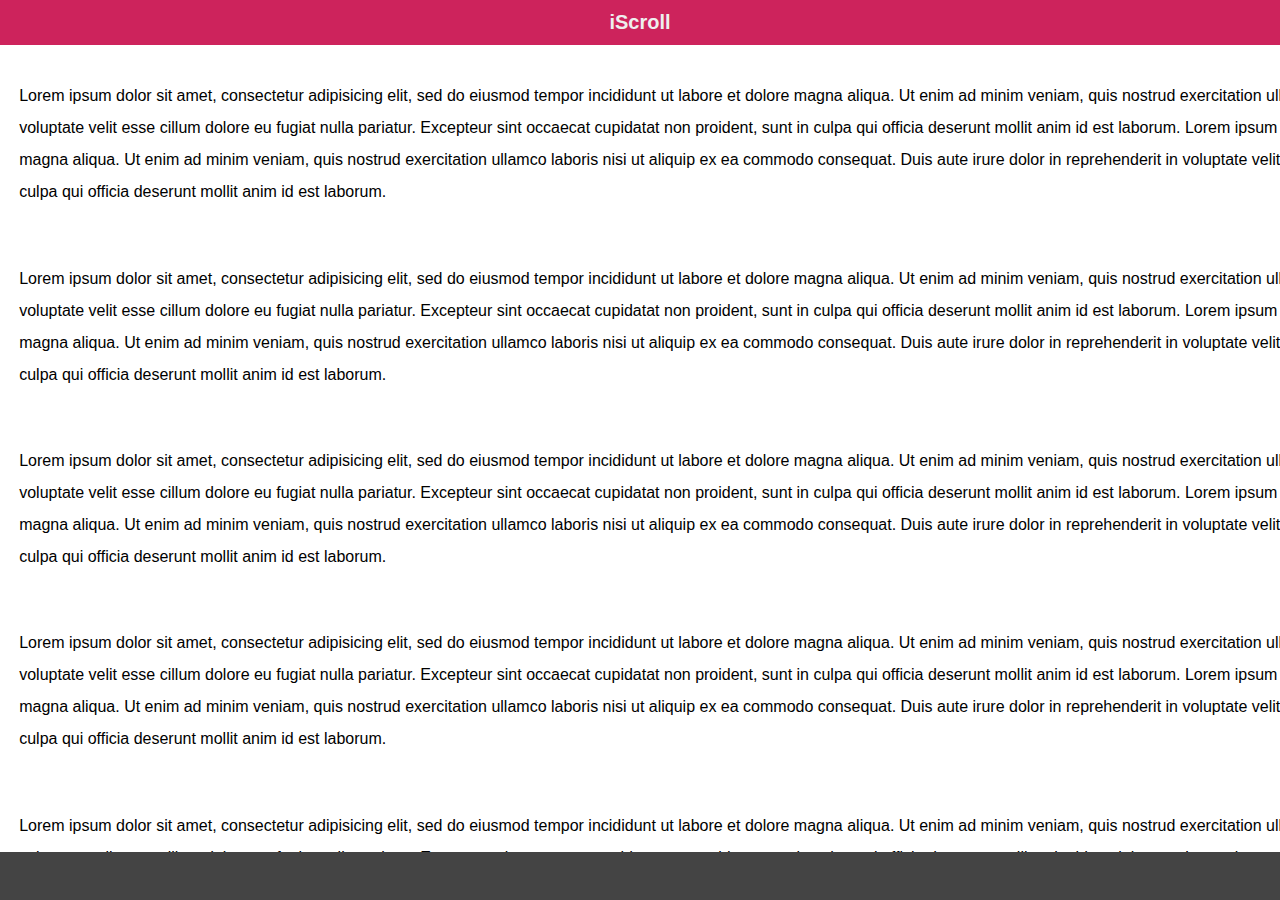
<file: iscroll-master/demos/2d-scroll/index.html>
<!DOCTYPE html>
<html>
<head>
<meta charset="utf-8">
<meta name="viewport" content="width=device-width, initial-scale=1.0, user-scalable=0, minimum-scale=1.0, maximum-scale=1.0">

<title>iScroll demo: 2d scroll</title>

<script type="text/javascript" src="../../build/iscroll.js"></script>
<script type="text/javascript" src="../demoUtils.js"></script>
<script type="text/javascript">

var myScroll;

function loaded () {
	myScroll = new IScroll('#wrapper', { scrollX: true, freeScroll: true });
}

document.addEventListener('touchmove', function (e) { e.preventDefault(); }, isPassive() ? {
	capture: false,
	passive: false
} : false);

</script>

<style type="text/css">
* {
	-webkit-box-sizing: border-box;
	-moz-box-sizing: border-box;
	box-sizing: border-box;
}

html {
	-ms-touch-action: none;
}

body,ul,li {
	padding: 0;
	margin: 0;
	border: 0;
}

body {
	font-size: 12px;
	font-family: ubuntu, helvetica, arial;
	overflow: hidden; /* this is important to prevent the whole page to bounce */
}

#header {
	position: absolute;
	z-index: 2;
	top: 0;
	left: 0;
	width: 100%;
	height: 45px;
	line-height: 45px;
	background: #CD235C;
	padding: 0;
	color: #eee;
	font-size: 20px;
	text-align: center;
	font-weight: bold;
}

#footer {
	position: absolute;
	z-index: 2;
	bottom: 0;
	left: 0;
	width: 100%;
	height: 48px;
	background: #444;
	padding: 0;
	border-top: 1px solid #444;
}

#wrapper {
	position: absolute;
	z-index: 1;
	top: 45px;
	bottom: 48px;
	left: 0;
	width: 100%;
	background: #ccc;
	overflow: hidden;
}

#scroller {
	position: absolute;
	z-index: 1;
	-webkit-tap-highlight-color: rgba(0,0,0,0);
	width: 2000px;
	-webkit-transform: translateZ(0);
	-moz-transform: translateZ(0);
	-ms-transform: translateZ(0);
	-o-transform: translateZ(0);
	transform: translateZ(0);
	-webkit-touch-callout: none;
	-webkit-user-select: none;
	-moz-user-select: none;
	-ms-user-select: none;
	user-select: none;
	-webkit-text-size-adjust: none;
	-moz-text-size-adjust: none;
	-ms-text-size-adjust: none;
	-o-text-size-adjust: none;
	text-size-adjust: none;
	background: #fff;
}

p {
	font-size: 16px;
	padding: 1.2em;
	line-height: 200%;
}

</style>
</head>
<body onload="loaded()">
<div id="header">iScroll</div>

<div id="wrapper">
	<div id="scroller">
		<p>Lorem ipsum dolor sit amet, consectetur adipisicing elit, sed do eiusmod tempor incididunt ut labore et dolore magna aliqua. Ut enim ad minim veniam, quis nostrud exercitation ullamco laboris nisi ut aliquip ex ea commodo consequat. Duis aute irure dolor in reprehenderit in voluptate velit esse cillum dolore eu fugiat nulla pariatur. Excepteur sint occaecat cupidatat non proident, sunt in culpa qui officia deserunt mollit anim id est laborum. Lorem ipsum dolor sit amet, consectetur adipisicing elit, sed do eiusmod tempor incididunt ut labore et dolore magna aliqua. Ut enim ad minim veniam, quis nostrud exercitation ullamco laboris nisi ut aliquip ex ea commodo consequat. Duis aute irure dolor in reprehenderit in voluptate velit esse cillum dolore eu fugiat nulla pariatur. Excepteur sint occaecat cupidatat non proident, sunt in culpa qui officia deserunt mollit anim id est laborum.</p>

		<p>Lorem ipsum dolor sit amet, consectetur adipisicing elit, sed do eiusmod tempor incididunt ut labore et dolore magna aliqua. Ut enim ad minim veniam, quis nostrud exercitation ullamco laboris nisi ut aliquip ex ea commodo consequat. Duis aute irure dolor in reprehenderit in voluptate velit esse cillum dolore eu fugiat nulla pariatur. Excepteur sint occaecat cupidatat non proident, sunt in culpa qui officia deserunt mollit anim id est laborum. Lorem ipsum dolor sit amet, consectetur adipisicing elit, sed do eiusmod tempor incididunt ut labore et dolore magna aliqua. Ut enim ad minim veniam, quis nostrud exercitation ullamco laboris nisi ut aliquip ex ea commodo consequat. Duis aute irure dolor in reprehenderit in voluptate velit esse cillum dolore eu fugiat nulla pariatur. Excepteur sint occaecat cupidatat non proident, sunt in culpa qui officia deserunt mollit anim id est laborum.</p>

		<p>Lorem ipsum dolor sit amet, consectetur adipisicing elit, sed do eiusmod tempor incididunt ut labore et dolore magna aliqua. Ut enim ad minim veniam, quis nostrud exercitation ullamco laboris nisi ut aliquip ex ea commodo consequat. Duis aute irure dolor in reprehenderit in voluptate velit esse cillum dolore eu fugiat nulla pariatur. Excepteur sint occaecat cupidatat non proident, sunt in culpa qui officia deserunt mollit anim id est laborum. Lorem ipsum dolor sit amet, consectetur adipisicing elit, sed do eiusmod tempor incididunt ut labore et dolore magna aliqua. Ut enim ad minim veniam, quis nostrud exercitation ullamco laboris nisi ut aliquip ex ea commodo consequat. Duis aute irure dolor in reprehenderit in voluptate velit esse cillum dolore eu fugiat nulla pariatur. Excepteur sint occaecat cupidatat non proident, sunt in culpa qui officia deserunt mollit anim id est laborum.</p>

		<p>Lorem ipsum dolor sit amet, consectetur adipisicing elit, sed do eiusmod tempor incididunt ut labore et dolore magna aliqua. Ut enim ad minim veniam, quis nostrud exercitation ullamco laboris nisi ut aliquip ex ea commodo consequat. Duis aute irure dolor in reprehenderit in voluptate velit esse cillum dolore eu fugiat nulla pariatur. Excepteur sint occaecat cupidatat non proident, sunt in culpa qui officia deserunt mollit anim id est laborum. Lorem ipsum dolor sit amet, consectetur adipisicing elit, sed do eiusmod tempor incididunt ut labore et dolore magna aliqua. Ut enim ad minim veniam, quis nostrud exercitation ullamco laboris nisi ut aliquip ex ea commodo consequat. Duis aute irure dolor in reprehenderit in voluptate velit esse cillum dolore eu fugiat nulla pariatur. Excepteur sint occaecat cupidatat non proident, sunt in culpa qui officia deserunt mollit anim id est laborum.</p>

		<p>Lorem ipsum dolor sit amet, consectetur adipisicing elit, sed do eiusmod tempor incididunt ut labore et dolore magna aliqua. Ut enim ad minim veniam, quis nostrud exercitation ullamco laboris nisi ut aliquip ex ea commodo consequat. Duis aute irure dolor in reprehenderit in voluptate velit esse cillum dolore eu fugiat nulla pariatur. Excepteur sint occaecat cupidatat non proident, sunt in culpa qui officia deserunt mollit anim id est laborum. Lorem ipsum dolor sit amet, consectetur adipisicing elit, sed do eiusmod tempor incididunt ut labore et dolore magna aliqua. Ut enim ad minim veniam, quis nostrud exercitation ullamco laboris nisi ut aliquip ex ea commodo consequat. Duis aute irure dolor in reprehenderit in voluptate velit esse cillum dolore eu fugiat nulla pariatur. Excepteur sint occaecat cupidatat non proident, sunt in culpa qui officia deserunt mollit anim id est laborum.</p>

		<p>Lorem ipsum dolor sit amet, consectetur adipisicing elit, sed do eiusmod tempor incididunt ut labore et dolore magna aliqua. Ut enim ad minim veniam, quis nostrud exercitation ullamco laboris nisi ut aliquip ex ea commodo consequat. Duis aute irure dolor in reprehenderit in voluptate velit esse cillum dolore eu fugiat nulla pariatur. Excepteur sint occaecat cupidatat non proident, sunt in culpa qui officia deserunt mollit anim id est laborum. Lorem ipsum dolor sit amet, consectetur adipisicing elit, sed do eiusmod tempor incididunt ut labore et dolore magna aliqua. Ut enim ad minim veniam, quis nostrud exercitation ullamco laboris nisi ut aliquip ex ea commodo consequat. Duis aute irure dolor in reprehenderit in voluptate velit esse cillum dolore eu fugiat nulla pariatur. Excepteur sint occaecat cupidatat non proident, sunt in culpa qui officia deserunt mollit anim id est laborum.</p>
	</div>
</div>

<div id="footer"></div>

</body>
</html>
</file>
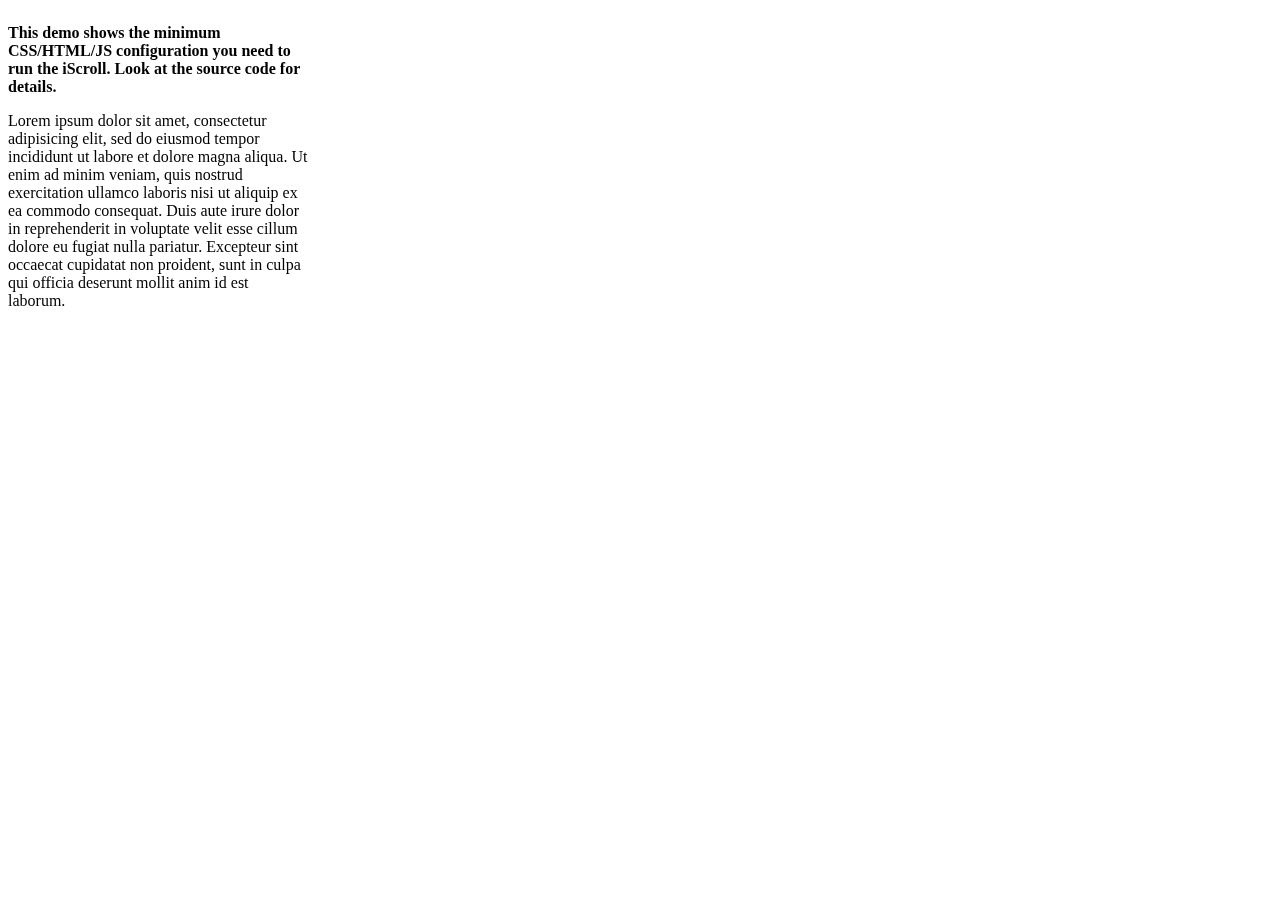
<file: iscroll-master/demos/barebone/index.html>
<!DOCTYPE html>
<html>
<head>
<meta charset="utf-8">
<meta name="viewport" content="width=device-width, initial-scale=1.0, user-scalable=0, minimum-scale=1.0, maximum-scale=1.0">

<title>iScroll demo: barebone</title>

<script type="text/javascript" src="../../build/iscroll.js"></script>
<script type="text/javascript" src="../demoUtils.js"></script>
<script type="text/javascript">

var myScroll;

function loaded () {
	myScroll = new IScroll('#wrapper');
}

document.addEventListener('touchmove', function (e) { e.preventDefault(); }, isPassive() ? {
	capture: false,
	passive: false
} : false);

</script>

<style>
body {
	/* On modern browsers, prevent the whole page to bounce */
	overflow: hidden;
}

#wrapper {
	position: relative;
	width: 300px;
	height: 300px;
	overflow: hidden;

	/* Prevent native touch events on Windows */
	-ms-touch-action: none;

	/* Prevent the callout on tap-hold and text selection */
	-webkit-touch-callout: none;
	-webkit-user-select: none;
	-moz-user-select: none;
	-ms-user-select: none;
	user-select: none;

	/* Prevent text resize on orientation change, useful for web-apps */
	-webkit-text-size-adjust: none;
	-moz-text-size-adjust: none;
	-ms-text-size-adjust: none;
	-o-text-size-adjust: none;
	text-size-adjust: none;
}

#scroller {
	position: absolute;

	/* Prevent elements to be highlighted on tap */
	-webkit-tap-highlight-color: rgba(0,0,0,0);

	/* Put the scroller into the HW Compositing layer right from the start */
	-webkit-transform: translateZ(0);
	-moz-transform: translateZ(0);
	-ms-transform: translateZ(0);
	-o-transform: translateZ(0);
	transform: translateZ(0);
}
</style>

</head>
<body onload="loaded()">

<div id="wrapper">
	<div id="scroller">
		<p><strong>This demo shows the minimum CSS/HTML/JS configuration you need to run the iScroll. Look at the source code for details.</strong></p>

		<p>Lorem ipsum dolor sit amet, consectetur adipisicing elit, sed do eiusmod tempor incididunt ut labore et dolore magna aliqua. Ut enim ad minim veniam, quis nostrud exercitation ullamco laboris nisi ut aliquip ex ea commodo consequat. Duis aute irure dolor in reprehenderit in voluptate velit esse cillum dolore eu fugiat nulla pariatur. Excepteur sint occaecat cupidatat non proident, sunt in culpa qui officia deserunt mollit anim id est laborum.</p>

		<p>Sed ut perspiciatis unde omnis iste natus error sit voluptatem accusantium doloremque laudantium, totam rem aperiam, eaque ipsa quae ab illo inventore veritatis et quasi architecto beatae vitae dicta sunt explicabo. Nemo enim ipsam voluptatem quia voluptas sit aspernatur aut odit aut fugit, sed quia consequuntur magni dolores eos qui ratione voluptatem sequi nesciunt. Neque porro quisquam est, qui dolorem ipsum quia dolor sit amet, consectetur, adipisci velit, sed quia non numquam eius modi tempora incidunt ut labore et dolore magnam aliquam quaerat voluptatem. Ut enim ad minima veniam, quis nostrum exercitationem ullam corporis suscipit laboriosam, nisi ut aliquid ex ea commodi consequatur? Quis autem vel eum iure reprehenderit qui in ea voluptate velit esse quam nihil molestiae consequatur, vel illum qui dolorem eum fugiat quo voluptas nulla pariatur?</p>

		<p>At vero eos et accusamus et iusto odio dignissimos ducimus qui blanditiis praesentium voluptatum deleniti atque corrupti quos dolores et quas molestias excepturi sint occaecati cupiditate non provident, similique sunt in culpa qui officia deserunt mollitia animi, id est laborum et dolorum fuga. Et harum quidem rerum facilis est et expedita distinctio. Nam libero tempore, cum soluta nobis est eligendi optio cumque nihil impedit quo minus id quod maxime placeat facere possimus, omnis voluptas assumenda est, omnis dolor repellendus. Temporibus autem quibusdam et aut officiis debitis aut rerum necessitatibus saepe eveniet ut et voluptates repudiandae sint et molestiae non recusandae. Itaque earum rerum hic tenetur a sapiente delectus, ut aut reiciendis voluptatibus maiores alias consequatur aut perferendis doloribus asperiores repellat.</p>
	</div>
</div>

</body>
</html>
</file>
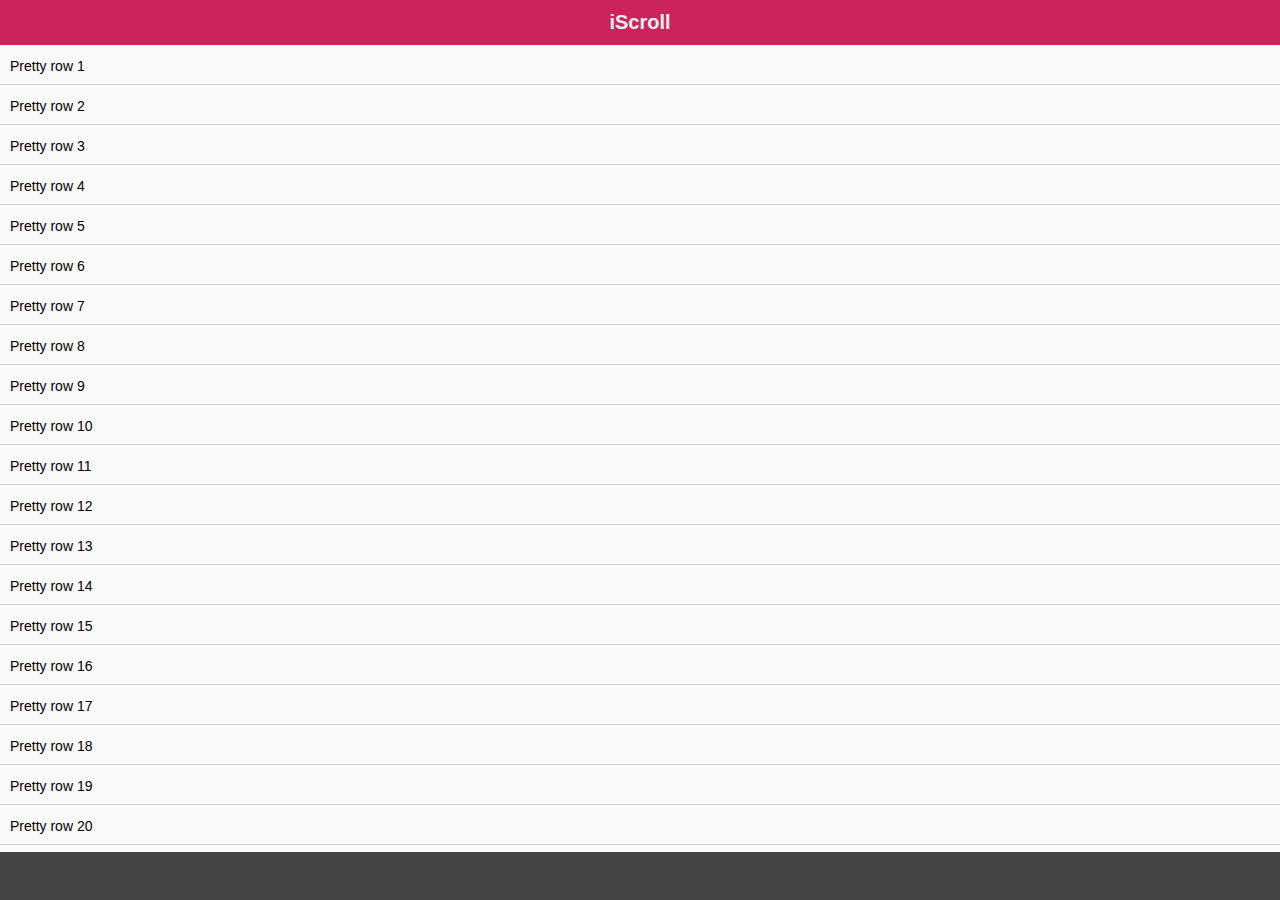
<file: iscroll-master/demos/bounce-easing/index.html>
<!DOCTYPE html>
<html>
<head>
<meta charset="utf-8">
<meta name="viewport" content="width=device-width, initial-scale=1.0, user-scalable=0, minimum-scale=1.0, maximum-scale=1.0">

<title>iScroll demo: bounce easing</title>

<script type="text/javascript" src="../../build/iscroll.js"></script>
<script type="text/javascript" src="../demoUtils.js"></script>
<script type="text/javascript">

var myScroll;

function loaded () {
	myScroll = new IScroll('#wrapper', { bounceEasing: 'elastic', bounceTime: 1200 });
}

document.addEventListener('touchmove', function (e) { e.preventDefault(); }, isPassive() ? {
	capture: false,
	passive: false
} : false);

</script>

<style type="text/css">
* {
	-webkit-box-sizing: border-box;
	-moz-box-sizing: border-box;
	box-sizing: border-box;
}

html {
	-ms-touch-action: none;
}

body,ul,li {
	padding: 0;
	margin: 0;
	border: 0;
}

body {
	font-size: 12px;
	font-family: ubuntu, helvetica, arial;
	overflow: hidden; /* this is important to prevent the whole page to bounce */
}

#header {
	position: absolute;
	z-index: 2;
	top: 0;
	left: 0;
	width: 100%;
	height: 45px;
	line-height: 45px;
	background: #CD235C;
	padding: 0;
	color: #eee;
	font-size: 20px;
	text-align: center;
	font-weight: bold;
}

#footer {
	position: absolute;
	z-index: 2;
	bottom: 0;
	left: 0;
	width: 100%;
	height: 48px;
	background: #444;
	padding: 0;
	border-top: 1px solid #444;
}

#wrapper {
	position: absolute;
	z-index: 1;
	top: 45px;
	bottom: 48px;
	left: 0;
	width: 100%;
	background: #ccc;
	overflow: hidden;
}

#scroller {
	position: absolute;
	z-index: 1;
	-webkit-tap-highlight-color: rgba(0,0,0,0);
	width: 100%;
	-webkit-transform: translateZ(0);
	-moz-transform: translateZ(0);
	-ms-transform: translateZ(0);
	-o-transform: translateZ(0);
	transform: translateZ(0);
	-webkit-touch-callout: none;
	-webkit-user-select: none;
	-moz-user-select: none;
	-ms-user-select: none;
	user-select: none;
	-webkit-text-size-adjust: none;
	-moz-text-size-adjust: none;
	-ms-text-size-adjust: none;
	-o-text-size-adjust: none;
	text-size-adjust: none;
}

#scroller ul {
	list-style: none;
	padding: 0;
	margin: 0;
	width: 100%;
	text-align: left;
}

#scroller li {
	padding: 0 10px;
	height: 40px;
	line-height: 40px;
	border-bottom: 1px solid #ccc;
	border-top: 1px solid #fff;
	background-color: #fafafa;
	font-size: 14px;
}

</style>
</head>
<body onload="loaded()">
<div id="header">iScroll</div>

<div id="wrapper">
	<div id="scroller">
		<ul>
			<li>Pretty row 1</li>
			<li>Pretty row 2</li>
			<li>Pretty row 3</li>
			<li>Pretty row 4</li>
			<li>Pretty row 5</li>
			<li>Pretty row 6</li>
			<li>Pretty row 7</li>
			<li>Pretty row 8</li>
			<li>Pretty row 9</li>
			<li>Pretty row 10</li>
			<li>Pretty row 11</li>
			<li>Pretty row 12</li>
			<li>Pretty row 13</li>
			<li>Pretty row 14</li>
			<li>Pretty row 15</li>
			<li>Pretty row 16</li>
			<li>Pretty row 17</li>
			<li>Pretty row 18</li>
			<li>Pretty row 19</li>
			<li>Pretty row 20</li>
			<li>Pretty row 21</li>
			<li>Pretty row 22</li>
			<li>Pretty row 23</li>
			<li>Pretty row 24</li>
			<li>Pretty row 25</li>
			<li>Pretty row 26</li>
			<li>Pretty row 27</li>
			<li>Pretty row 28</li>
			<li>Pretty row 29</li>
			<li>Pretty row 30</li>
			<li>Pretty row 31</li>
			<li>Pretty row 32</li>
			<li>Pretty row 33</li>
			<li>Pretty row 34</li>
			<li>Pretty row 35</li>
			<li>Pretty row 36</li>
			<li>Pretty row 37</li>
			<li>Pretty row 38</li>
			<li>Pretty row 39</li>
			<li>Pretty row 40</li>
			<li>Pretty row 41</li>
			<li>Pretty row 42</li>
			<li>Pretty row 43</li>
			<li>Pretty row 44</li>
			<li>Pretty row 45</li>
			<li>Pretty row 46</li>
			<li>Pretty row 47</li>
			<li>Pretty row 48</li>
			<li>Pretty row 49</li>
			<li>Pretty row 50</li>
		</ul>
	</div>
</div>

<div id="footer"></div>

</body>
</html>
</file>
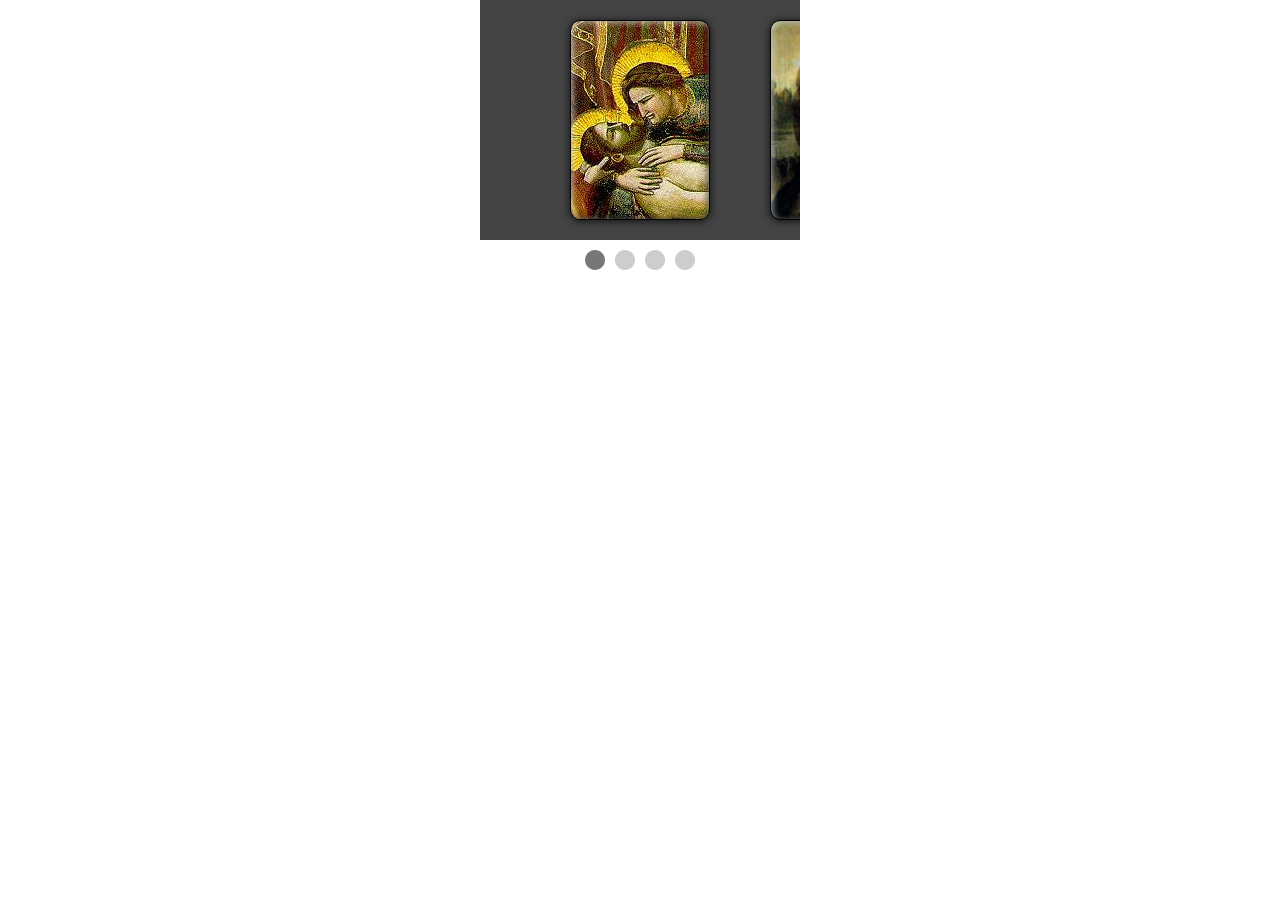
<file: iscroll-master/demos/carousel/index.html>
<!DOCTYPE html>
<html>
<head>
<meta charset="utf-8">
<meta name="viewport" content="width=device-width, initial-scale=1.0, user-scalable=0, minimum-scale=1.0, maximum-scale=1.0">

<title>iScroll demo: carousel</title>

<script type="text/javascript" src="../../build/iscroll.js"></script>
<script type="text/javascript" src="../demoUtils.js"></script>
<script type="text/javascript">

var myScroll;

function loaded () {
	myScroll = new IScroll('#wrapper', {
		scrollX: true,
		scrollY: false,
		momentum: false,
		snap: true,
		snapSpeed: 400,
		keyBindings: true,
		indicators: {
			el: document.getElementById('indicator'),
			resize: false
		}
	});
}

document.addEventListener('touchmove', function (e) { e.preventDefault(); }, isPassive() ? {
	capture: false,
	passive: false
} : false);
</script>

<style type="text/css">
* {
	-webkit-box-sizing: border-box;
	-moz-box-sizing: border-box;
	box-sizing: border-box;
}

html {
	-ms-touch-action: none;
}

body, ul, li {
	padding: 0;
	margin: 0;
	border: 0;
}

body {
	font-size: 12px;
	font-family: ubuntu, helvetica, arial;
	overflow: hidden; /* this is important to prevent the whole page to bounce */
}

#viewport {
	position: relative;
	width: 320px;
	height: 240px;
	margin: 0 auto;
	background: #444;
	overflow: hidden;
}

#wrapper {
	width: 200px;
	height: 240px;
	margin: 0 auto;
}

#scroller {
	position: absolute;
	z-index: 1;
	-webkit-tap-highlight-color: rgba(0,0,0,0);
	width: 800px;
	height: 240px;
	-webkit-transform: translateZ(0);
	-moz-transform: translateZ(0);
	-ms-transform: translateZ(0);
	-o-transform: translateZ(0);
	transform: translateZ(0);
	-webkit-touch-callout: none;
	-webkit-user-select: none;
	-moz-user-select: none;
	-ms-user-select: none;
	user-select: none;
	-webkit-text-size-adjust: none;
	-moz-text-size-adjust: none;
	-ms-text-size-adjust: none;
	-o-text-size-adjust: none;
	text-size-adjust: none;
	background-color: #444;
}

.slide {
	width: 200px;
	height: 240px;
	float: left;
}

.painting {
	width: 140px;
	height: 200px;
	border-radius: 10px;
	margin: 20px auto;
	border: 1px solid #000;
	box-shadow:
		inset 2px 2px 6px rgba(255,255,255,0.6),
		inset -2px -2px 6px rgba(0,0,0,0.6),
		0 1px 8px rgba(0,0,0,0.8);
}

.giotto {
	background: url(giotto.jpg);
}

.leonardo {
	background: url(leonardo.jpg);
}

.gaugin {
	background: url(gaugin.jpg);
}

.warhol {
	background: url(warhol.jpg);
}

#indicator {
	position: relative;
	width: 110px;
	height: 20px;
	margin: 10px auto;
	background: url([data-uri]);
}

#dotty {
	position: absolute;
	width: 20px;
	height: 20px;
	border-radius: 10px;
	background: #777;
}

</style>
</head>
<body onload="loaded()">

<div id="viewport">
	<div id="wrapper">
		<div id="scroller">
			<div class="slide">
				<div class="painting giotto"></div>
			</div>
			<div class="slide">
				<div class="painting leonardo"></div>
			</div>
			<div class="slide">
				<div class="painting gaugin"></div>
			</div>
			<div class="slide">
				<div class="painting warhol"></div>
			</div>
		</div>
	</div>
</div>

<div id="indicator">
	<div id="dotty"></div>
</div>

</body>
</html>
</file>
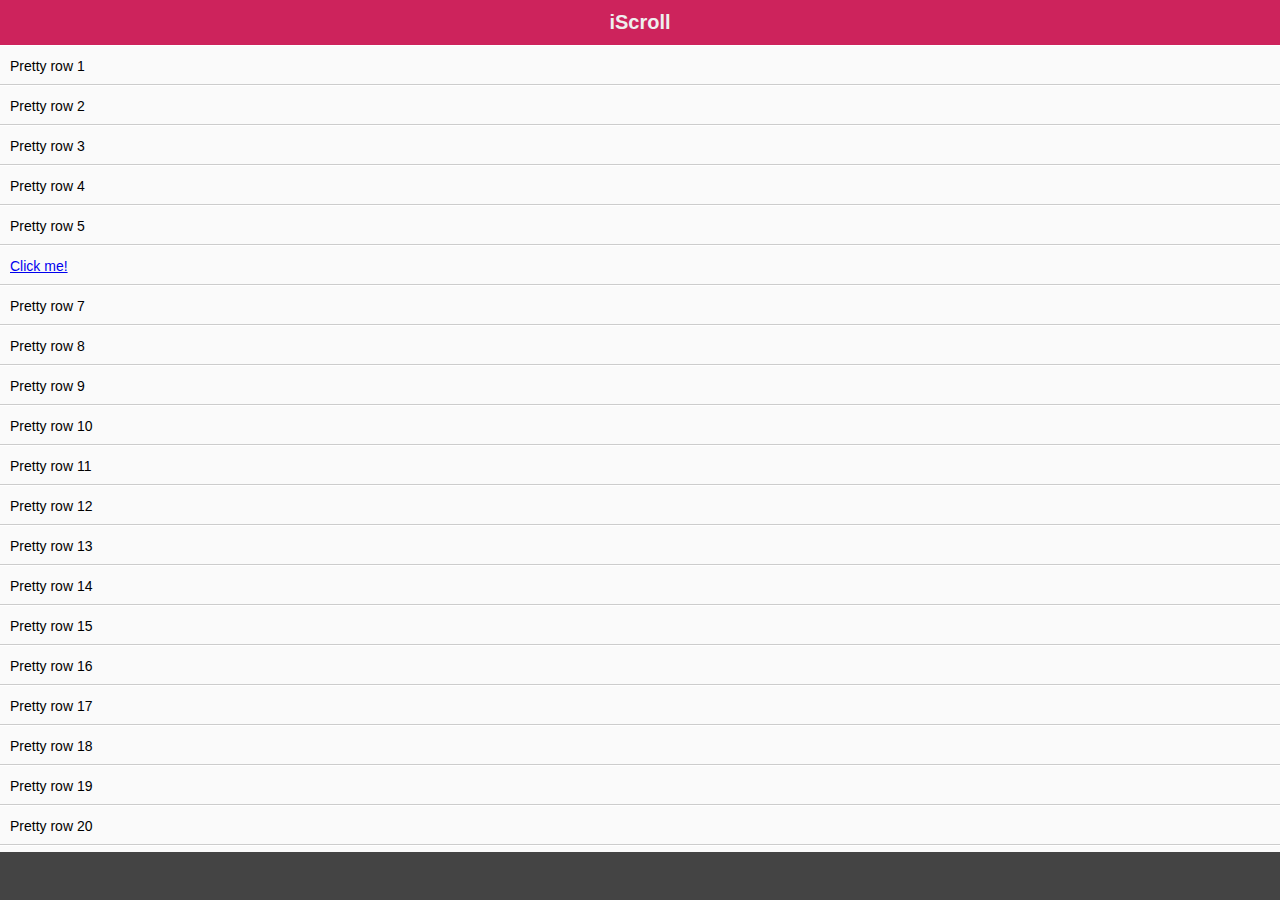
<file: iscroll-master/demos/click/index.html>
<!DOCTYPE html>
<html>
<head>
<meta charset="utf-8">
<meta name="viewport" content="width=device-width, initial-scale=1.0, user-scalable=0, minimum-scale=1.0, maximum-scale=1.0">

<title>iScroll demo: click</title>

<script type="text/javascript" src="../../build/iscroll.js"></script>
<script type="text/javascript" src="../demoUtils.js"></script>
<script type="text/javascript">

var myScroll;

function loaded () {
	myScroll = new IScroll('#wrapper', { mouseWheel: true, click: true });
}

document.addEventListener('touchmove', function (e) { e.preventDefault(); }, isPassive() ? {
	capture: false,
	passive: false
} : false);

</script>

<style type="text/css">
* {
	-webkit-box-sizing: border-box;
	-moz-box-sizing: border-box;
	box-sizing: border-box;
}

html {
	-ms-touch-action: none;
}

body,ul,li {
	padding: 0;
	margin: 0;
	border: 0;
}

body {
	font-size: 12px;
	font-family: ubuntu, helvetica, arial;
	overflow: hidden; /* this is important to prevent the whole page to bounce */
}

#header {
	position: absolute;
	z-index: 2;
	top: 0;
	left: 0;
	width: 100%;
	height: 45px;
	line-height: 45px;
	background: #CD235C;
	padding: 0;
	color: #eee;
	font-size: 20px;
	text-align: center;
	font-weight: bold;
}

#footer {
	position: absolute;
	z-index: 2;
	bottom: 0;
	left: 0;
	width: 100%;
	height: 48px;
	background: #444;
	padding: 0;
	border-top: 1px solid #444;
}

#wrapper {
	position: absolute;
	z-index: 1;
	top: 45px;
	bottom: 48px;
	left: 0;
	width: 100%;
	background: #ccc;
	overflow: hidden;
}

#scroller {
	position: absolute;
	z-index: 1;
	-webkit-tap-highlight-color: rgba(0,0,0,0);
	width: 100%;
	-webkit-transform: translateZ(0);
	-moz-transform: translateZ(0);
	-ms-transform: translateZ(0);
	-o-transform: translateZ(0);
	transform: translateZ(0);
	-webkit-touch-callout: none;
	-webkit-user-select: none;
	-moz-user-select: none;
	-ms-user-select: none;
	user-select: none;
	-webkit-text-size-adjust: none;
	-moz-text-size-adjust: none;
	-ms-text-size-adjust: none;
	-o-text-size-adjust: none;
	text-size-adjust: none;
}

#scroller ul {
	list-style: none;
	padding: 0;
	margin: 0;
	width: 100%;
	text-align: left;
}

#scroller li {
	padding: 0 10px;
	height: 40px;
	line-height: 40px;
	border-bottom: 1px solid #ccc;
	border-top: 1px solid #fff;
	background-color: #fafafa;
	font-size: 14px;
}

</style>
</head>
<body onload="loaded()">
<div id="header">iScroll</div>

<div id="wrapper">
	<div id="scroller">
		<ul>
			<li>Pretty row 1</li>
			<li>Pretty row 2</li>
			<li>Pretty row 3</li>
			<li>Pretty row 4</li>
			<li>Pretty row 5</li>
			<li id="me"><a href="#" onclick="console.log(this.parentNode.style.backgroundColor);this.parentNode.style.backgroundColor=this.parentNode.style.backgroundColor==''?'#a00':'';return false">Click me!</a></li>
			<li>Pretty row 7</li>
			<li>Pretty row 8</li>
			<li>Pretty row 9</li>
			<li>Pretty row 10</li>
			<li>Pretty row 11</li>
			<li>Pretty row 12</li>
			<li>Pretty row 13</li>
			<li>Pretty row 14</li>
			<li>Pretty row 15</li>
			<li>Pretty row 16</li>
			<li>Pretty row 17</li>
			<li>Pretty row 18</li>
			<li>Pretty row 19</li>
			<li>Pretty row 20</li>
			<li>Pretty row 21</li>
			<li>Pretty row 22</li>
			<li>Pretty row 23</li>
			<li>Pretty row 24</li>
			<li>Pretty row 25</li>
			<li>Pretty row 26</li>
			<li>Pretty row 27</li>
			<li>Pretty row 28</li>
			<li>Pretty row 29</li>
			<li>Pretty row 30</li>
			<li>Pretty row 31</li>
			<li>Pretty row 32</li>
			<li>Pretty row 33</li>
			<li>Pretty row 34</li>
			<li>Pretty row 35</li>
			<li>Pretty row 36</li>
			<li>Pretty row 37</li>
			<li>Pretty row 38</li>
			<li>Pretty row 39</li>
			<li>Pretty row 40</li>
			<li>Pretty row 41</li>
			<li>Pretty row 42</li>
			<li>Pretty row 43</li>
			<li>Pretty row 44</li>
			<li>Pretty row 45</li>
			<li>Pretty row 46</li>
			<li>Pretty row 47</li>
			<li>Pretty row 48</li>
			<li>Pretty row 49</li>
			<li>Pretty row 50</li>
		</ul>
	</div>
</div>

<div id="footer"></div>

</body>
</html>
</file>
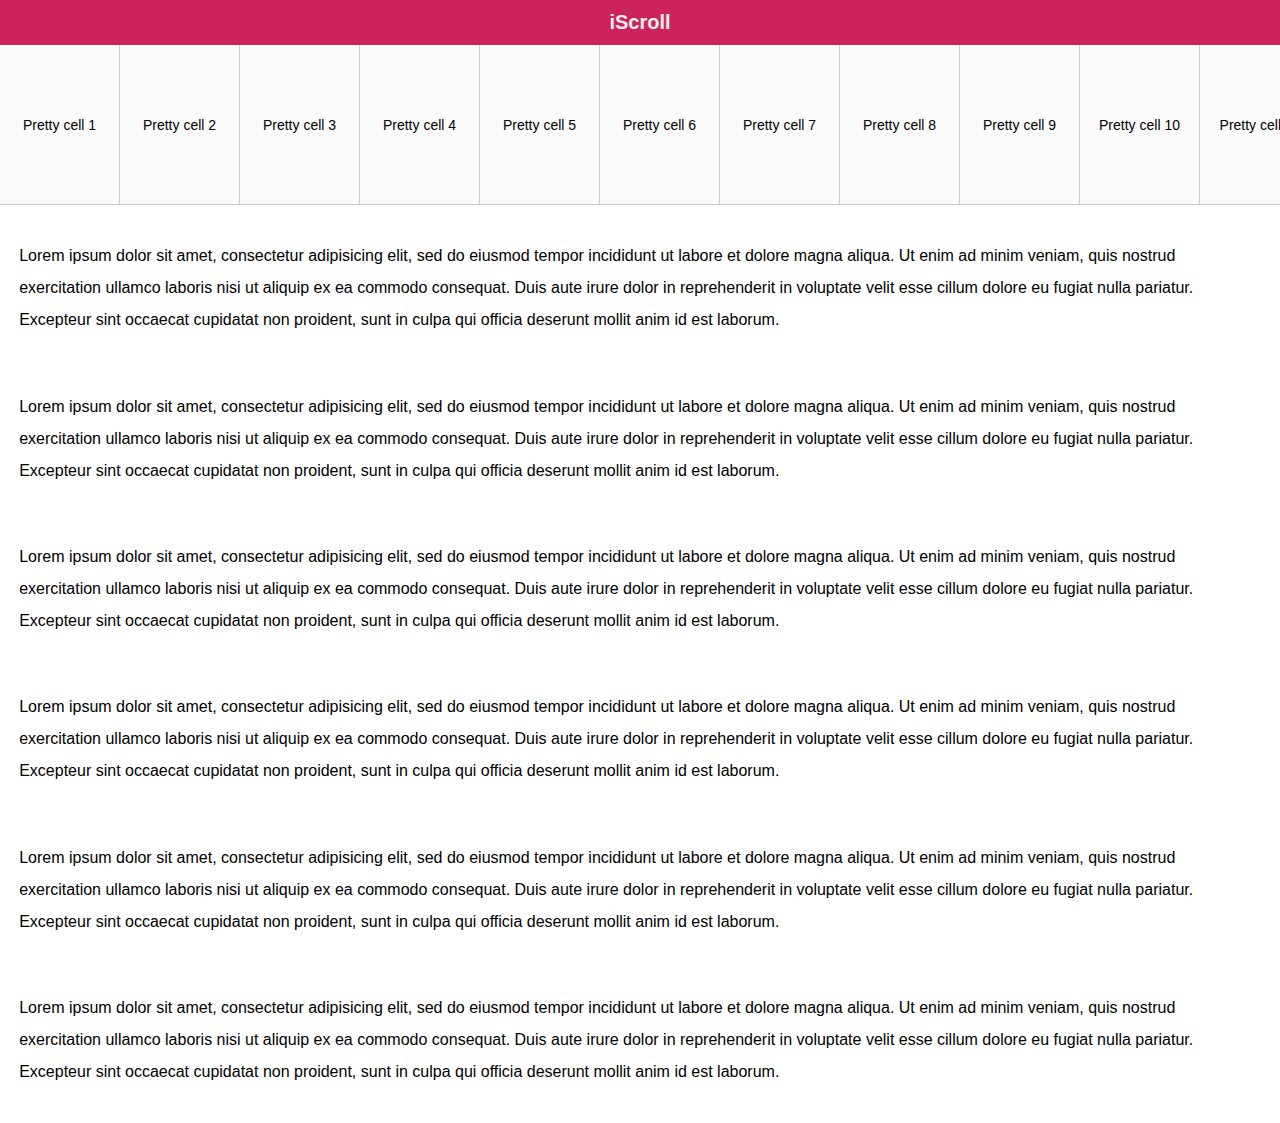
<file: iscroll-master/demos/event-passthrough/index.html>
<!DOCTYPE html>
<html>
<head>
<meta charset="utf-8">
<meta name="viewport" content="width=device-width, initial-scale=1.0, user-scalable=0, minimum-scale=1.0, maximum-scale=1.0">

<title>iScroll demo: Event Passthrough</title>

<script type="text/javascript" src="../../build/iscroll.js"></script>

<script type="text/javascript">

var myScroll;

function loaded () {
	myScroll = new IScroll('#wrapper', { eventPassthrough: true, scrollX: true, scrollY: false, preventDefault: false });
}

</script>

<style type="text/css">
* {
	-webkit-box-sizing: border-box;
	-moz-box-sizing: border-box;
	box-sizing: border-box;
}

body,ul,li {
	padding: 0;
	margin: 0;
	border: 0;
}

body {
	font-size: 12px;
	font-family: ubuntu, helvetica, arial;
}

#header {
	width: 100%;
	height: 45px;
	line-height: 45px;
	background: #CD235C;
	padding: 0;
	color: #eee;
	font-size: 20px;
	text-align: center;
	font-weight: bold;
}

#wrapper {
	position: relative;
	z-index: 1;
	height: 160px;
	width: 100%;
	background: #ccc;
	overflow: hidden;
	-ms-touch-action: none;
}

#scroller {
	position: absolute;
	z-index: 1;
	-webkit-tap-highlight-color: rgba(0,0,0,0);
	width: 2400px;
	height: 160px;
	-webkit-transform: translateZ(0);
	-moz-transform: translateZ(0);
	-ms-transform: translateZ(0);
	-o-transform: translateZ(0);
	transform: translateZ(0);
	-webkit-touch-callout: none;
	-webkit-user-select: none;
	-moz-user-select: none;
	-ms-user-select: none;
	user-select: none;
	-webkit-text-size-adjust: none;
	-moz-text-size-adjust: none;
	-ms-text-size-adjust: none;
	-o-text-size-adjust: none;
	text-size-adjust: none;
}

#scroller ul {
	list-style: none;
	width: 100%;
	padding: 0;
	margin: 0;
}

#scroller li {
	width: 120px;
	height: 160px;
	float: left;
	line-height: 160px;
	border-right: 1px solid #ccc;
	border-bottom: 1px solid #ccc;
	background-color: #fafafa;
	font-size: 14px;
	overflow: hidden;
	text-align: center;
}

p {
	font-size: 16px;
	padding: 1.2em;
	line-height: 200%;
}

</style>
</head>
<body onload="loaded()">
<div id="header">iScroll</div>

<div id="wrapper">
	<div id="scroller">
		<ul>
			<li>Pretty cell 1</li>
			<li>Pretty cell 2</li>
			<li>Pretty cell 3</li>
			<li>Pretty cell 4</li>
			<li>Pretty cell 5</li>
			<li>Pretty cell 6</li>
			<li>Pretty cell 7</li>
			<li>Pretty cell 8</li>
			<li>Pretty cell 9</li>
			<li>Pretty cell 10</li>
			<li>Pretty cell 11</li>
			<li>Pretty cell 12</li>
			<li>Pretty cell 13</li>
			<li>Pretty cell 14</li>
			<li>Pretty cell 15</li>
			<li>Pretty cell 16</li>
			<li>Pretty cell 17</li>
			<li>Pretty cell 18</li>
			<li>Pretty cell 19</li>
			<li>Pretty cell 20</li>
		</ul>
	</div>
</div>

<p>Lorem ipsum dolor sit amet, consectetur adipisicing elit, sed do eiusmod tempor incididunt ut labore et dolore magna aliqua. Ut enim ad minim veniam, quis nostrud exercitation ullamco laboris nisi ut aliquip ex ea commodo consequat. Duis aute irure dolor in reprehenderit in voluptate velit esse cillum dolore eu fugiat nulla pariatur. Excepteur sint occaecat cupidatat non proident, sunt in culpa qui officia deserunt mollit anim id est laborum.</p>

<p>Lorem ipsum dolor sit amet, consectetur adipisicing elit, sed do eiusmod tempor incididunt ut labore et dolore magna aliqua. Ut enim ad minim veniam, quis nostrud exercitation ullamco laboris nisi ut aliquip ex ea commodo consequat. Duis aute irure dolor in reprehenderit in voluptate velit esse cillum dolore eu fugiat nulla pariatur. Excepteur sint occaecat cupidatat non proident, sunt in culpa qui officia deserunt mollit anim id est laborum.</p>

<p>Lorem ipsum dolor sit amet, consectetur adipisicing elit, sed do eiusmod tempor incididunt ut labore et dolore magna aliqua. Ut enim ad minim veniam, quis nostrud exercitation ullamco laboris nisi ut aliquip ex ea commodo consequat. Duis aute irure dolor in reprehenderit in voluptate velit esse cillum dolore eu fugiat nulla pariatur. Excepteur sint occaecat cupidatat non proident, sunt in culpa qui officia deserunt mollit anim id est laborum.</p>

<p>Lorem ipsum dolor sit amet, consectetur adipisicing elit, sed do eiusmod tempor incididunt ut labore et dolore magna aliqua. Ut enim ad minim veniam, quis nostrud exercitation ullamco laboris nisi ut aliquip ex ea commodo consequat. Duis aute irure dolor in reprehenderit in voluptate velit esse cillum dolore eu fugiat nulla pariatur. Excepteur sint occaecat cupidatat non proident, sunt in culpa qui officia deserunt mollit anim id est laborum.</p>

<p>Lorem ipsum dolor sit amet, consectetur adipisicing elit, sed do eiusmod tempor incididunt ut labore et dolore magna aliqua. Ut enim ad minim veniam, quis nostrud exercitation ullamco laboris nisi ut aliquip ex ea commodo consequat. Duis aute irure dolor in reprehenderit in voluptate velit esse cillum dolore eu fugiat nulla pariatur. Excepteur sint occaecat cupidatat non proident, sunt in culpa qui officia deserunt mollit anim id est laborum.</p>

<p>Lorem ipsum dolor sit amet, consectetur adipisicing elit, sed do eiusmod tempor incididunt ut labore et dolore magna aliqua. Ut enim ad minim veniam, quis nostrud exercitation ullamco laboris nisi ut aliquip ex ea commodo consequat. Duis aute irure dolor in reprehenderit in voluptate velit esse cillum dolore eu fugiat nulla pariatur. Excepteur sint occaecat cupidatat non proident, sunt in culpa qui officia deserunt mollit anim id est laborum.</p>

</body>
</html>
</file>
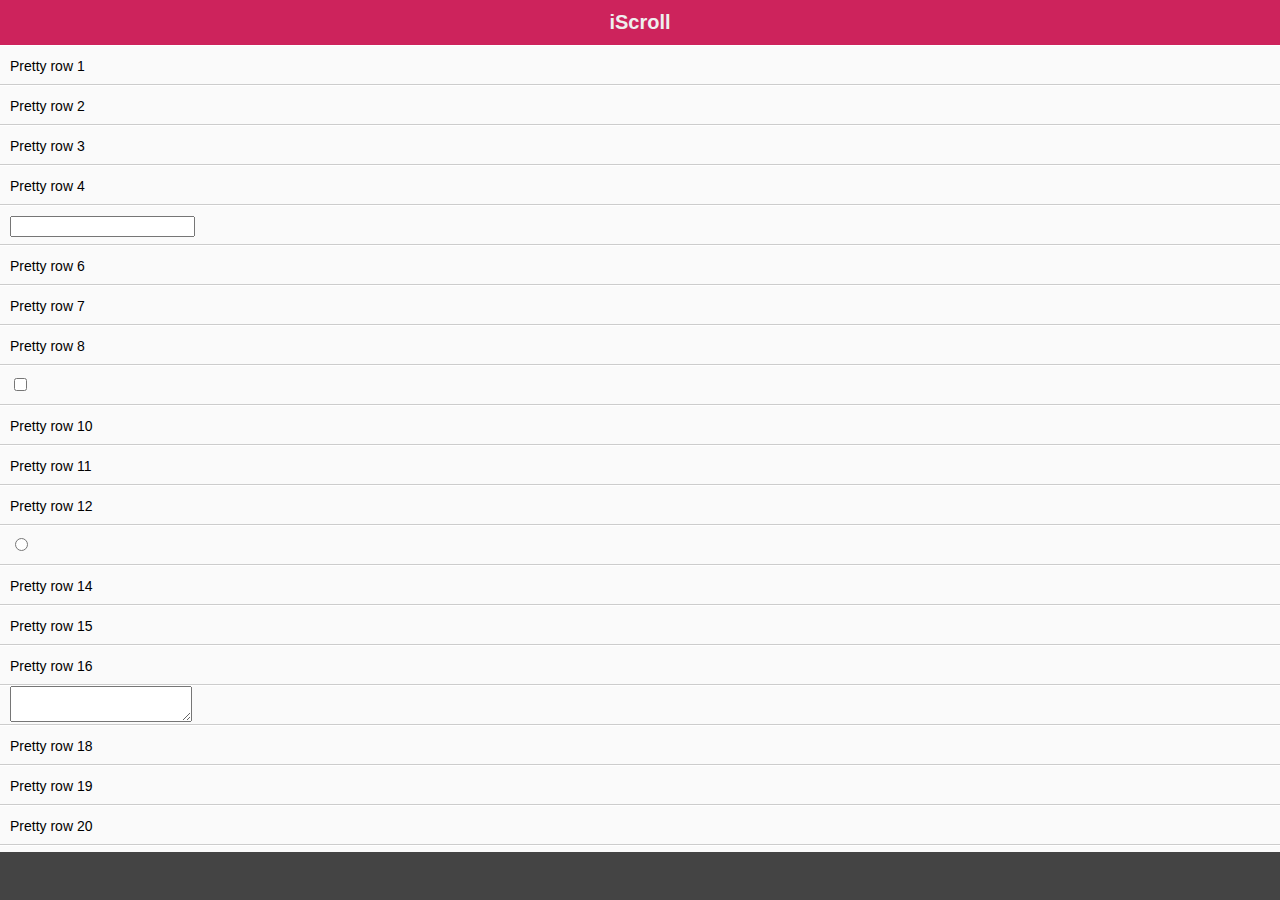
<file: iscroll-master/demos/forms/index.html>
<!DOCTYPE html>
<html>
<head>
<meta charset="utf-8">
<meta name="viewport" content="width=device-width, initial-scale=1.0, user-scalable=0, minimum-scale=1.0, maximum-scale=1.0">

<title>iScroll demo: simple</title>

<script type="text/javascript" src="../../build/iscroll.js"></script>
<script type="text/javascript" src="../demoUtils.js"></script>
<script type="text/javascript">

var myScroll;

function loaded () {
	myScroll = new IScroll('#wrapper', { mouseWheel: true });
}

document.addEventListener('touchmove', function (e) { e.preventDefault(); }, isPassive() ? {
	capture: false,
	passive: false
} : false);

</script>

<style type="text/css">
* {
	-webkit-box-sizing: border-box;
	-moz-box-sizing: border-box;
	box-sizing: border-box;
}

html {
	-ms-touch-action: none;
}

body,ul,li {
	padding: 0;
	margin: 0;
	border: 0;
}

body {
	font-size: 12px;
	font-family: ubuntu, helvetica, arial;
	overflow: hidden; /* this is important to prevent the whole page to bounce */
}

#header {
	position: absolute;
	z-index: 2;
	top: 0;
	left: 0;
	width: 100%;
	height: 45px;
	line-height: 45px;
	background: #CD235C;
	padding: 0;
	color: #eee;
	font-size: 20px;
	text-align: center;
	font-weight: bold;
}

#footer {
	position: absolute;
	z-index: 2;
	bottom: 0;
	left: 0;
	width: 100%;
	height: 48px;
	background: #444;
	padding: 0;
	border-top: 1px solid #444;
}

#wrapper {
	position: absolute;
	z-index: 1;
	top: 45px;
	bottom: 48px;
	left: 0;
	width: 100%;
	background: #ccc;
	overflow: hidden;
}

#scroller {
	position: absolute;
	z-index: 1;
	-webkit-tap-highlight-color: rgba(0,0,0,0);
	width: 100%;
	-webkit-transform: translateZ(0);
	-moz-transform: translateZ(0);
	-ms-transform: translateZ(0);
	-o-transform: translateZ(0);
	transform: translateZ(0);
	-webkit-touch-callout: none;
	-webkit-user-select: none;
	-moz-user-select: none;
	-ms-user-select: none;
	user-select: none;
	-webkit-text-size-adjust: none;
	-moz-text-size-adjust: none;
	-ms-text-size-adjust: none;
	-o-text-size-adjust: none;
	text-size-adjust: none;
}

#scroller ul {
	list-style: none;
	padding: 0;
	margin: 0;
	width: 100%;
	text-align: left;
}

#scroller li {
	padding: 0 10px;
	height: 40px;
	line-height: 40px;
	border-bottom: 1px solid #ccc;
	border-top: 1px solid #fff;
	background-color: #fafafa;
	font-size: 14px;
}

</style>
</head>
<body onload="loaded()">
<div id="header">iScroll</div>

<div id="wrapper">
	<div id="scroller">
		<ul>
			<li>Pretty row 1</li>
			<li>Pretty row 2</li>
			<li>Pretty row 3</li>
			<li>Pretty row 4</li>
			<li><input type="text"></li>
			<li>Pretty row 6</li>
			<li>Pretty row 7</li>
			<li>Pretty row 8</li>
			<li><input type="checkbox"></li>
			<li>Pretty row 10</li>
			<li>Pretty row 11</li>
			<li>Pretty row 12</li>
			<li><input type="radio"></li>
			<li>Pretty row 14</li>
			<li>Pretty row 15</li>
			<li>Pretty row 16</li>
			<li><textarea></textarea></li>
			<li>Pretty row 18</li>
			<li>Pretty row 19</li>
			<li>Pretty row 20</li>
			<li><select><option>option</option></select></li>
			<li>Pretty row 22</li>
			<li>Pretty row 23</li>
			<li>Pretty row 24</li>
			<li>Pretty row 25</li>
			<li>Pretty row 26</li>
			<li>Pretty row 27</li>
			<li>Pretty row 28</li>
			<li>Pretty row 29</li>
			<li>Pretty row 30</li>
			<li>Pretty row 31</li>
			<li>Pretty row 32</li>
			<li>Pretty row 33</li>
			<li>Pretty row 34</li>
			<li>Pretty row 35</li>
			<li>Pretty row 36</li>
			<li>Pretty row 37</li>
			<li>Pretty row 38</li>
			<li>Pretty row 39</li>
			<li>Pretty row 40</li>
			<li>Pretty row 41</li>
			<li>Pretty row 42</li>
			<li>Pretty row 43</li>
			<li>Pretty row 44</li>
			<li>Pretty row 45</li>
			<li>Pretty row 46</li>
			<li>Pretty row 47</li>
			<li>Pretty row 48</li>
			<li>Pretty row 49</li>
			<li>Pretty row 50</li>
		</ul>
	</div>
</div>

<div id="footer"></div>

</body>
</html>
</file>
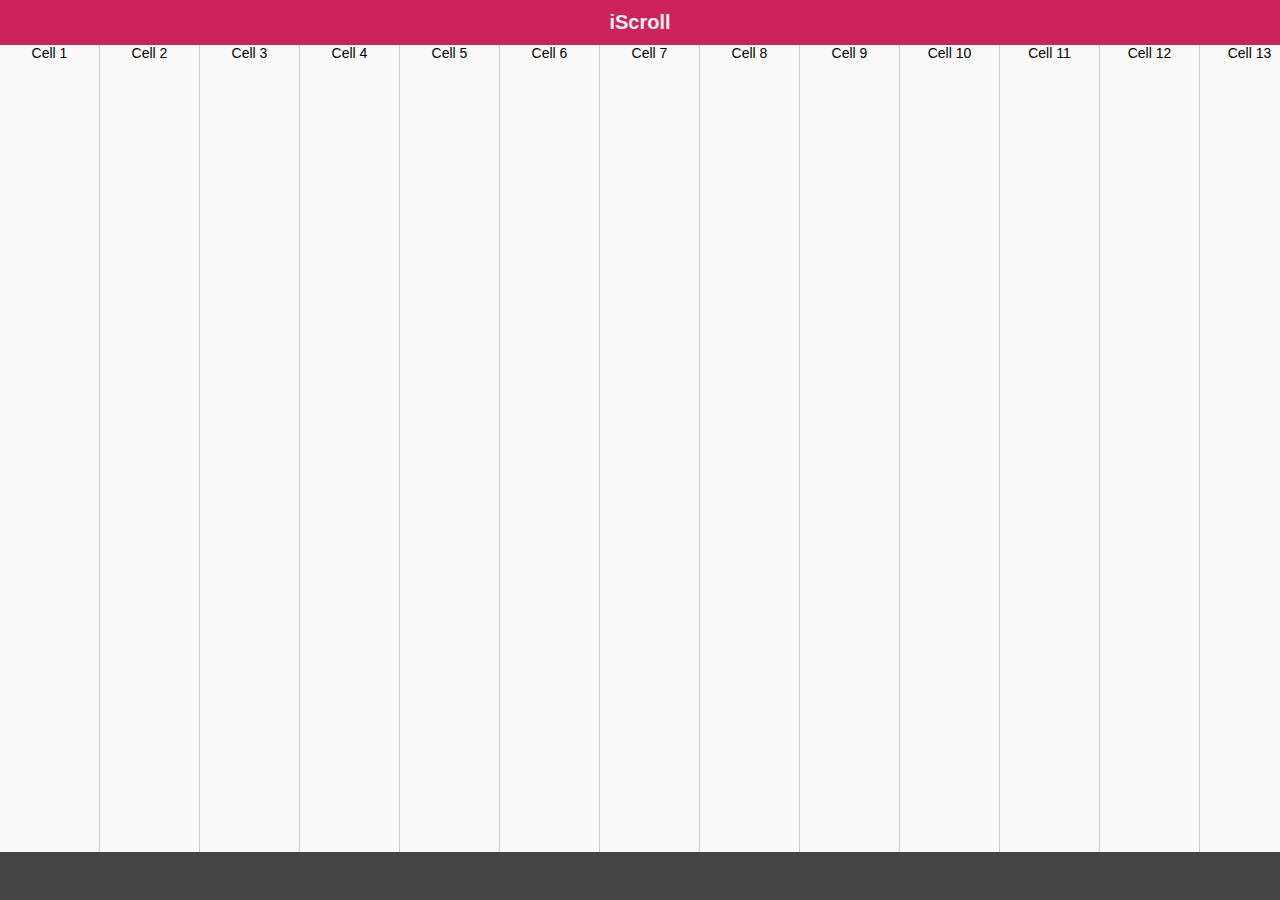
<file: iscroll-master/demos/horizontal/index.html>
<!DOCTYPE html>
<html>
<head>
<meta charset="utf-8">
<meta name="viewport" content="width=device-width, initial-scale=1.0, user-scalable=0, minimum-scale=1.0, maximum-scale=1.0">

<title>iScroll demo: horizontal scrolling</title>

<script type="text/javascript" src="../../build/iscroll.js"></script>
<script type="text/javascript" src="../demoUtils.js"></script>
<script type="text/javascript">

var myScroll;

function loaded () {
	myScroll = new IScroll('#wrapper', { scrollX: true, scrollY: false, mouseWheel: true });
}

document.addEventListener('touchmove', function (e) { e.preventDefault(); }, isPassive() ? {
	capture: false,
	passive: false
} : false);

</script>

<style type="text/css">
* {
	-webkit-box-sizing: border-box;
	-moz-box-sizing: border-box;
	box-sizing: border-box;
}

html {
	-ms-touch-action: none;
}

body,ul,li {
	padding: 0;
	margin: 0;
	border: 0;
}

body {
	font-size: 12px;
	font-family: ubuntu, helvetica, arial;
	overflow: hidden; /* this is important to prevent the whole page to bounce */
}

#header {
	position: absolute;
	z-index: 2;
	top: 0;
	left: 0;
	width: 100%;
	height: 45px;
	line-height: 45px;
	background: #CD235C;
	padding: 0;
	color: #eee;
	font-size: 20px;
	text-align: center;
	font-weight: bold;
}

#footer {
	position: absolute;
	z-index: 2;
	bottom: 0;
	left: 0;
	width: 100%;
	height: 48px;
	background: #444;
	padding: 0;
	border-top: 1px solid #444;
}

#wrapper {
	position: absolute;
	z-index: 1;
	top: 45px;
	bottom: 48px;
	left: 0;
	width: 100%;
	background: #ccc;
	overflow: hidden;
}

#scroller {
	position: absolute;
	z-index: 1;
	-webkit-tap-highlight-color: rgba(0,0,0,0);
	width: 5000px;
	height: 100%;
	background-color: #a00;
	-webkit-transform: translateZ(0);
	-moz-transform: translateZ(0);
	-ms-transform: translateZ(0);
	-o-transform: translateZ(0);
	transform: translateZ(0);
	-webkit-touch-callout: none;
	-webkit-user-select: none;
	-moz-user-select: none;
	-ms-user-select: none;
	user-select: none;
	-webkit-text-size-adjust: none;
	-moz-text-size-adjust: none;
	-ms-text-size-adjust: none;
	-o-text-size-adjust: none;
	text-size-adjust: none;
}

#scroller ul {
	list-style: none;
	padding: 0;
	margin: 0;
	width: 100%;
	height: 100%;
	text-align: center;
}

#scroller li {
	display: block;
	float: left;
	width: 100px;
	height: 100%;
	border-right: 1px solid #ccc;
	background-color: #fafafa;
	font-size: 14px;
}

</style>
</head>
<body onload="loaded()">
<div id="header">iScroll</div>

<div id="wrapper">
	<div id="scroller">
		<ul>
			<li>Cell 1</li>
			<li>Cell 2</li>
			<li>Cell 3</li>
			<li>Cell 4</li>
			<li>Cell 5</li>
			<li>Cell 6</li>
			<li>Cell 7</li>
			<li>Cell 8</li>
			<li>Cell 9</li>
			<li>Cell 10</li>
			<li>Cell 11</li>
			<li>Cell 12</li>
			<li>Cell 13</li>
			<li>Cell 14</li>
			<li>Cell 15</li>
			<li>Cell 16</li>
			<li>Cell 17</li>
			<li>Cell 18</li>
			<li>Cell 19</li>
			<li>Cell 20</li>
			<li>Cell 21</li>
			<li>Cell 22</li>
			<li>Cell 23</li>
			<li>Cell 24</li>
			<li>Cell 25</li>
			<li>Cell 26</li>
			<li>Cell 27</li>
			<li>Cell 28</li>
			<li>Cell 29</li>
			<li>Cell 30</li>
			<li>Cell 31</li>
			<li>Cell 32</li>
			<li>Cell 33</li>
			<li>Cell 34</li>
			<li>Cell 35</li>
			<li>Cell 36</li>
			<li>Cell 37</li>
			<li>Cell 38</li>
			<li>Cell 39</li>
			<li>Cell 40</li>
			<li>Cell 41</li>
			<li>Cell 42</li>
			<li>Cell 43</li>
			<li>Cell 44</li>
			<li>Cell 45</li>
			<li>Cell 46</li>
			<li>Cell 47</li>
			<li>Cell 48</li>
			<li>Cell 49</li>
			<li>Cell 50</li>
		</ul>
	</div>
</div>

<div id="footer"></div>

</body>
</html>
</file>
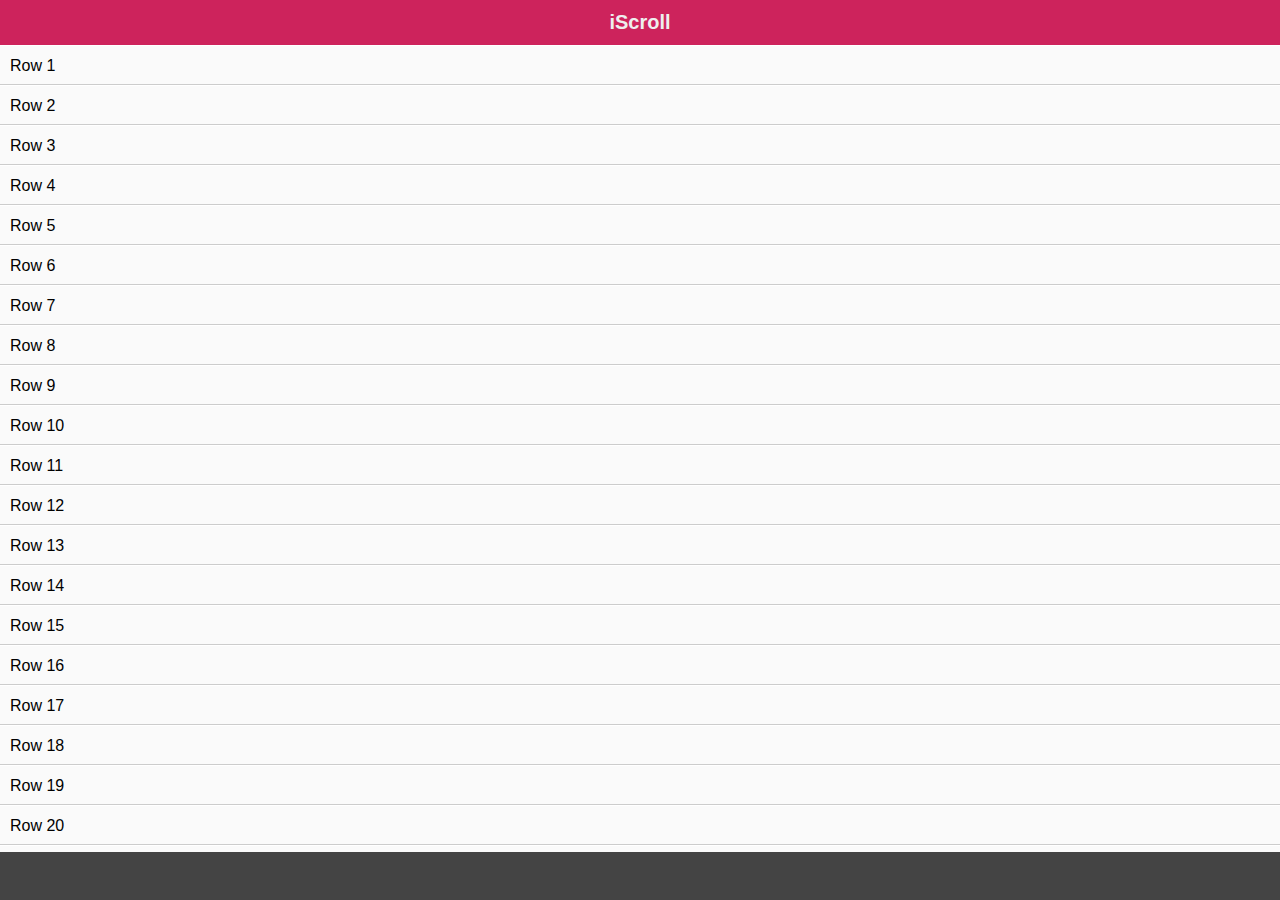
<file: iscroll-master/demos/infinite/index.html>
<!DOCTYPE html>
<html>
<head>
<meta charset="utf-8">
<meta name="viewport" content="width=device-width, initial-scale=1.0, user-scalable=0, minimum-scale=1.0, maximum-scale=1.0">

<title>iScroll demo: infinite scrolling</title>

<script type="text/javascript" src="../../build/iscroll-infinite.js"></script>
<script type="text/javascript" src="../demoUtils.js"></script>
<script type="text/javascript">
/******************************************************************************
 *
 * For the sake of keeping the script dependecy free I'm including a custom
 * AJAX function. You should probably use a third party plugin
 *
 */
function ajax (url, parms) {
	parms = parms || {};
	var req = new XMLHttpRequest(),
		post = parms.post || null,
		callback = parms.callback || null,
		timeout = parms.timeout || null;

	req.onreadystatechange = function () {
		if ( req.readyState != 4 ) return;

		// Error
		if ( req.status != 200 && req.status != 304 ) {
			if ( callback ) callback(false);
			return;
		}

		if ( callback ) callback(req.responseText);
	};

	if ( post ) {
		req.open('POST', url, true);
		req.setRequestHeader('Content-type', 'application/x-www-form-urlencoded');
	} else {
		req.open('GET', url, true);
	}

	req.setRequestHeader('X-Requested-With', 'XMLHttpRequest');

	req.send(post);

	if ( timeout ) {
		setTimeout(function () {
			req.onreadystatechange = function () {};
			req.abort();
			if ( callback ) callback(false);
		}, timeout);
	}
}
/*
 *****************************************************************************/

var myScroll;

function loaded () {
	myScroll = new IScroll('#wrapper', {
		mouseWheel: true,
		infiniteElements: '#scroller .row',
		//infiniteLimit: 2000,
		dataset: requestData,
		dataFiller: updateContent,
		cacheSize: 1000
	});
}

function requestData (start, count) {
	ajax('dataset.php?start=' + +start + '&count=' + +count, {
		callback: function (data) {
			data = JSON.parse(data);
			myScroll.updateCache(start, data);
		}
	});
}

function updateContent (el, data) {
	el.innerHTML = data;
}

document.addEventListener('touchmove', function (e) { e.preventDefault(); }, isPassive() ? {
	capture: false,
	passive: false
} : false);

</script>

<style type="text/css">
* {
	-webkit-box-sizing: border-box;
	-moz-box-sizing: border-box;
	box-sizing: border-box;
}

html {
	-ms-touch-action: none;
}

body,ul,li {
	padding: 0;
	margin: 0;
	border: 0;
}

body {
	font-size: 12px;
	font-family: ubuntu, helvetica, arial;
	overflow: hidden; /* this is important to prevent the whole page to bounce */
}

#header {
	position: absolute;
	z-index: 2;
	top: 0;
	left: 0;
	width: 100%;
	height: 45px;
	line-height: 45px;
	background: #CD235C;
	padding: 0;
	color: #eee;
	font-size: 20px;
	text-align: center;
	font-weight: bold;
}

#footer {
	position: absolute;
	z-index: 2;
	bottom: 0;
	left: 0;
	width: 100%;
	height: 48px;
	background: #444;
	padding: 0;
	border-top: 1px solid #444;
}

#wrapper {
	position: absolute;
	z-index: 1;
	top: 45px;
	bottom: 48px;
	left: 0;
	width: 100%;
	background: #ccc;
	overflow: hidden;
}

#scroller {
	position: absolute;
	z-index: 1;
	-webkit-tap-highlight-color: rgba(0,0,0,0);
	width: 100%;
	-webkit-transform: translateZ(0);
	-moz-transform: translateZ(0);
	-ms-transform: translateZ(0);
	-o-transform: translateZ(0);
	transform: translateZ(0);
	-webkit-touch-callout: none;
	-webkit-user-select: none;
	-moz-user-select: none;
	-ms-user-select: none;
	user-select: none;
	-webkit-text-size-adjust: none;
	-moz-text-size-adjust: none;
	-ms-text-size-adjust: none;
	-o-text-size-adjust: none;
	text-size-adjust: none;
}

#scroller ul {
	list-style: none;
	padding: 0;
	margin: 0;
	width: 100%;
	text-align: left;
	position: relative;
}

#scroller li {
	position: absolute;
	width: 100%;
	top: 0;
	left: 0;
	-webkit-transform: translateZ(0);
	-moz-transform: translateZ(0);
	-ms-transform: translateZ(0);
	-o-transform: translateZ(0);
	transform: translateZ(0);
	padding: 0 10px;
	height: 40px;
	line-height: 40px;
	border-bottom: 1px solid #ccc;
	border-top: 1px solid #fff;
	background-color: #fafafa;
	font-size: 16px;
}

</style>
</head>
<body onload="loaded()">
<div id="header">iScroll</div>

<div id="wrapper">
	<div id="scroller">
		<ul>
			<li class="row">Row 1</li>
			<li class="row">Row 2</li>
			<li class="row">Row 3</li>
			<li class="row">Row 4</li>
			<li class="row">Row 5</li>
			<li class="row">Row 6</li>
			<li class="row">Row 7</li>
			<li class="row">Row 8</li>
			<li class="row">Row 9</li>
			<li class="row">Row 10</li>
			<li class="row">Row 11</li>
			<li class="row">Row 12</li>
			<li class="row">Row 13</li>
			<li class="row">Row 14</li>
			<li class="row">Row 15</li>

			<li class="row">Row 16</li>
			<li class="row">Row 17</li>
			<li class="row">Row 18</li>
			<li class="row">Row 19</li>
			<li class="row">Row 20</li>
			<li class="row">Row 21</li>
			<li class="row">Row 22</li>
			<li class="row">Row 23</li>
			<li class="row">Row 24</li>
			<li class="row">Row 25</li>
			<li class="row">Row 26</li>
			<li class="row">Row 27</li>
			<li class="row">Row 28</li>
			<li class="row">Row 29</li>
			<li class="row">Row 30</li>
		</ul>
	</div>
</div>

<div id="footer"></div>

</body>
</html>
</file>
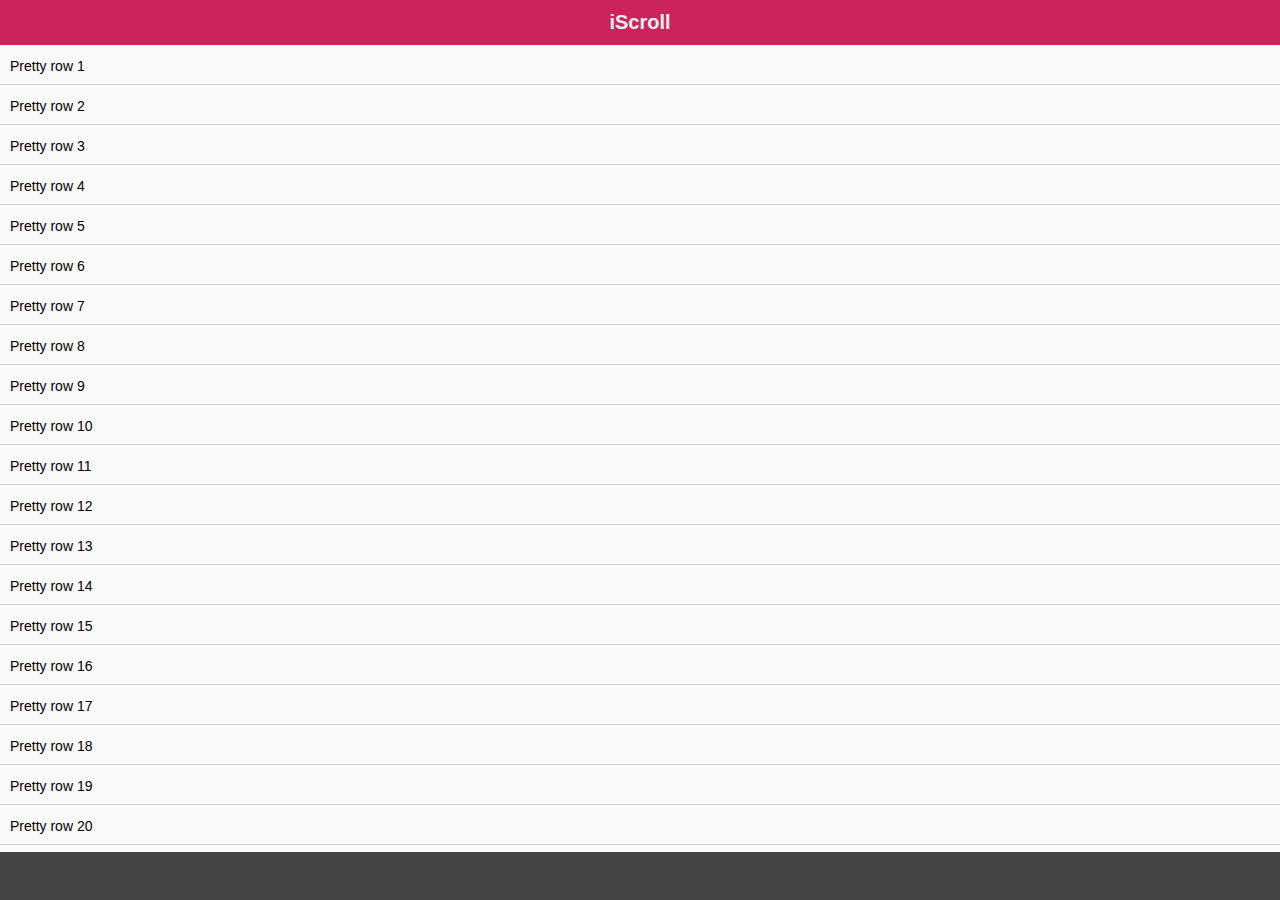
<file: iscroll-master/demos/key-bindings/index.html>
<!DOCTYPE html>
<html>
<head>
<meta charset="utf-8">
<meta name="viewport" content="width=device-width, initial-scale=1.0, user-scalable=0, minimum-scale=1.0, maximum-scale=1.0">

<title>iScroll demo: key bindings</title>

<script type="text/javascript" src="../../build/iscroll.js"></script>
<script type="text/javascript" src="../demoUtils.js"></script>
<script type="text/javascript">

var myScroll;

function loaded () {
	myScroll = new IScroll('#wrapper', { keyBindings: true });
}

document.addEventListener('touchmove', function (e) { e.preventDefault(); }, isPassive() ? {
	capture: false,
	passive: false
} : false);

</script>

<style type="text/css">
* {
	-webkit-box-sizing: border-box;
	-moz-box-sizing: border-box;
	box-sizing: border-box;
}

html {
	-ms-touch-action: none;
}

body,ul,li {
	padding: 0;
	margin: 0;
	border: 0;
}

body {
	font-size: 12px;
	font-family: ubuntu, helvetica, arial;
	overflow: hidden; /* this is important to prevent the whole page to bounce */
}

#header {
	position: absolute;
	z-index: 2;
	top: 0;
	left: 0;
	width: 100%;
	height: 45px;
	line-height: 45px;
	background: #CD235C;
	padding: 0;
	color: #eee;
	font-size: 20px;
	text-align: center;
	font-weight: bold;
}

#footer {
	position: absolute;
	z-index: 2;
	bottom: 0;
	left: 0;
	width: 100%;
	height: 48px;
	background: #444;
	padding: 0;
	border-top: 1px solid #444;
}

#wrapper {
	position: absolute;
	z-index: 1;
	top: 45px;
	bottom: 48px;
	left: 0;
	width: 100%;
	background: #ccc;
	overflow: hidden;
}

#scroller {
	position: absolute;
	z-index: 1;
	-webkit-tap-highlight-color: rgba(0,0,0,0);
	width: 100%;
	-webkit-transform: translateZ(0);
	-moz-transform: translateZ(0);
	-ms-transform: translateZ(0);
	-o-transform: translateZ(0);
	transform: translateZ(0);
	-webkit-touch-callout: none;
	-webkit-user-select: none;
	-moz-user-select: none;
	-ms-user-select: none;
	user-select: none;
	-webkit-text-size-adjust: none;
	-moz-text-size-adjust: none;
	-ms-text-size-adjust: none;
	-o-text-size-adjust: none;
	text-size-adjust: none;
}

#scroller ul {
	list-style: none;
	padding: 0;
	margin: 0;
	width: 100%;
	text-align: left;
}

#scroller li {
	padding: 0 10px;
	height: 40px;
	line-height: 40px;
	border-bottom: 1px solid #ccc;
	border-top: 1px solid #fff;
	background-color: #fafafa;
	font-size: 14px;
}

</style>
</head>
<body onload="loaded()">
<div id="header">iScroll</div>

<div id="wrapper">
	<div id="scroller">
		<ul>
			<li>Pretty row 1</li>
			<li>Pretty row 2</li>
			<li>Pretty row 3</li>
			<li>Pretty row 4</li>
			<li>Pretty row 5</li>
			<li>Pretty row 6</li>
			<li>Pretty row 7</li>
			<li>Pretty row 8</li>
			<li>Pretty row 9</li>
			<li>Pretty row 10</li>
			<li>Pretty row 11</li>
			<li>Pretty row 12</li>
			<li>Pretty row 13</li>
			<li>Pretty row 14</li>
			<li>Pretty row 15</li>
			<li>Pretty row 16</li>
			<li>Pretty row 17</li>
			<li>Pretty row 18</li>
			<li>Pretty row 19</li>
			<li>Pretty row 20</li>
			<li>Pretty row 21</li>
			<li>Pretty row 22</li>
			<li>Pretty row 23</li>
			<li>Pretty row 24</li>
			<li>Pretty row 25</li>
			<li>Pretty row 26</li>
			<li>Pretty row 27</li>
			<li>Pretty row 28</li>
			<li>Pretty row 29</li>
			<li>Pretty row 30</li>
			<li>Pretty row 31</li>
			<li>Pretty row 32</li>
			<li>Pretty row 33</li>
			<li>Pretty row 34</li>
			<li>Pretty row 35</li>
			<li>Pretty row 36</li>
			<li>Pretty row 37</li>
			<li>Pretty row 38</li>
			<li>Pretty row 39</li>
			<li>Pretty row 40</li>
			<li>Pretty row 41</li>
			<li>Pretty row 42</li>
			<li>Pretty row 43</li>
			<li>Pretty row 44</li>
			<li>Pretty row 45</li>
			<li>Pretty row 46</li>
			<li>Pretty row 47</li>
			<li>Pretty row 48</li>
			<li>Pretty row 49</li>
			<li>Pretty row 50</li>
		</ul>
	</div>
</div>

<div id="footer"></div>

</body>
</html>
</file>
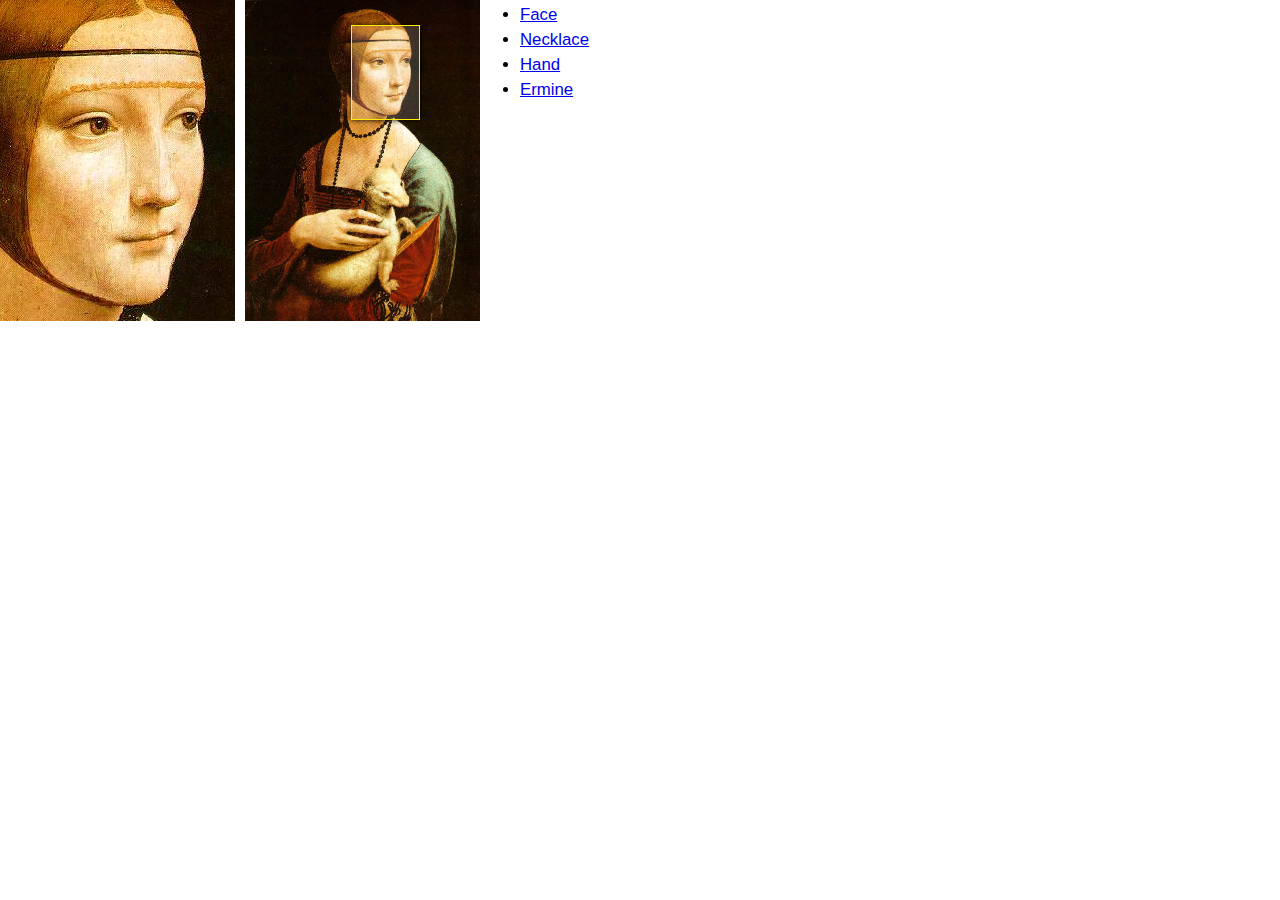
<file: iscroll-master/demos/minimap/index.html>
<!DOCTYPE html>
<html>
<head>
<meta charset="utf-8">
<meta name="viewport" content="width=device-width, initial-scale=1.0, user-scalable=0, minimum-scale=1.0, maximum-scale=1.0">

<title>iScroll demo: minimap</title>

<script type="text/javascript" src="../../build/iscroll.js"></script>
<!--<script type="text/javascript" src="../demoUtils.js"></script>-->
<script type="text/javascript">

var myScroll;

function loaded () {
	myScroll = new IScroll('#wrapper', {
		startX: -359,
		startY: -85,
		scrollY: true,
		scrollX: true,
		freeScroll: true,
		mouseWheel: true,
		indicators: {
			el: document.getElementById('minimap'),
			interactive: true
		}
	});
}

// document.addEventListener('touchmove', function (e) { e.preventDefault(); }, isPassive() ? {
// 	capture: false,
// 	passive: false
// } : false);

</script>

<style type="text/css">
* {
	-webkit-box-sizing: border-box;
	-moz-box-sizing: border-box;
	box-sizing: border-box;
}

html {
	-ms-touch-action: none;
}

body,ul,li {
	padding: 0;
	margin: 0;
	border: 0;
}

body {
	font-size: 12px;
	font-family: ubuntu, helvetica, arial;
	overflow: hidden; /* this is important to prevent the whole page to bounce */
}

#header {
	position: absolute;
	z-index: 2;
	top: 0;
	left: 0;
	width: 100%;
	height: 45px;
	line-height: 45px;
	background: #CD235C;
	padding: 0;
	color: #eee;
	font-size: 20px;
	text-align: center;
	font-weight: bold;
}

#footer {
	position: absolute;
	z-index: 2;
	bottom: 0;
	left: 0;
	width: 100%;
	height: 48px;
	background: #444;
	padding: 0;
	border-top: 1px solid #444;
}

#wrapper {
	position: absolute;
	z-index: 1;
	width: 235px;
	height: 321px;
	top: 0;
	left: 0;
	background: #555;
	overflow: hidden;
}

#scroller {
	position: absolute;
	z-index: 1;
	width: 797px;
	height: 1087px;
	background: url(ermine.jpg);
	-webkit-tap-highlight-color: rgba(0,0,0,0);
	-webkit-transform: translateZ(0);
	-moz-transform: translateZ(0);
	-ms-transform: translateZ(0);
	-o-transform: translateZ(0);
	transform: translateZ(0);
	-webkit-touch-callout: none;
	-webkit-user-select: none;
	-moz-user-select: none;
	-ms-user-select: none;
	user-select: none;
	-webkit-text-size-adjust: none;
	-moz-text-size-adjust: none;
	-ms-text-size-adjust: none;
	-o-text-size-adjust: none;
	text-size-adjust: none;
}

#minimap {
	position: absolute;
	z-index: 1;
	width: 235px;
	height: 321px;
	background: url(ermine.jpg);
	background-size: 235px 321px;
	top: 0px;
	left: 245px;
}

#minimap-indicator {
	position: absolute;
	z-index: 1;
	border: 1px solid #fe0;
	box-shadow: 0 0 5px #000;
	background: rgba(255,255,255,0.15);
	-webkit-transform: translateZ(0);
	-moz-transform: translateZ(0);
	-ms-transform: translateZ(0);
	-o-transform: translateZ(0);
	transform: translateZ(0);
}

#bookmarks {
	position: absolute;
	left: 520px;
	font-size: 1.4em;
}

#bookmarks li {
	margin: 5px 0;
}

</style>
</head>
<body onload="loaded()">

<div id="wrapper">
	<div id="scroller"></div>
</div>

<div id="minimap">
	<div id="minimap-indicator"></div>
</div>

<ul id="bookmarks">
	<li><a href="javascript:myScroll.scrollTo(-359, -85, 400, IScroll.utils.ease.back)">Face</a></li>
	<li><a href="javascript:myScroll.scrollTo(-288, -342, 400, IScroll.utils.ease.back)">Necklace</a></li>
	<li><a href="javascript:myScroll.scrollTo(-264, -658, 400, IScroll.utils.ease.back)">Hand</a></li>
	<li><a href="javascript:myScroll.scrollTo(-383, -539, 400, IScroll.utils.ease.back)">Ermine</a></li>
</ul>

</body>
</html>
</file>
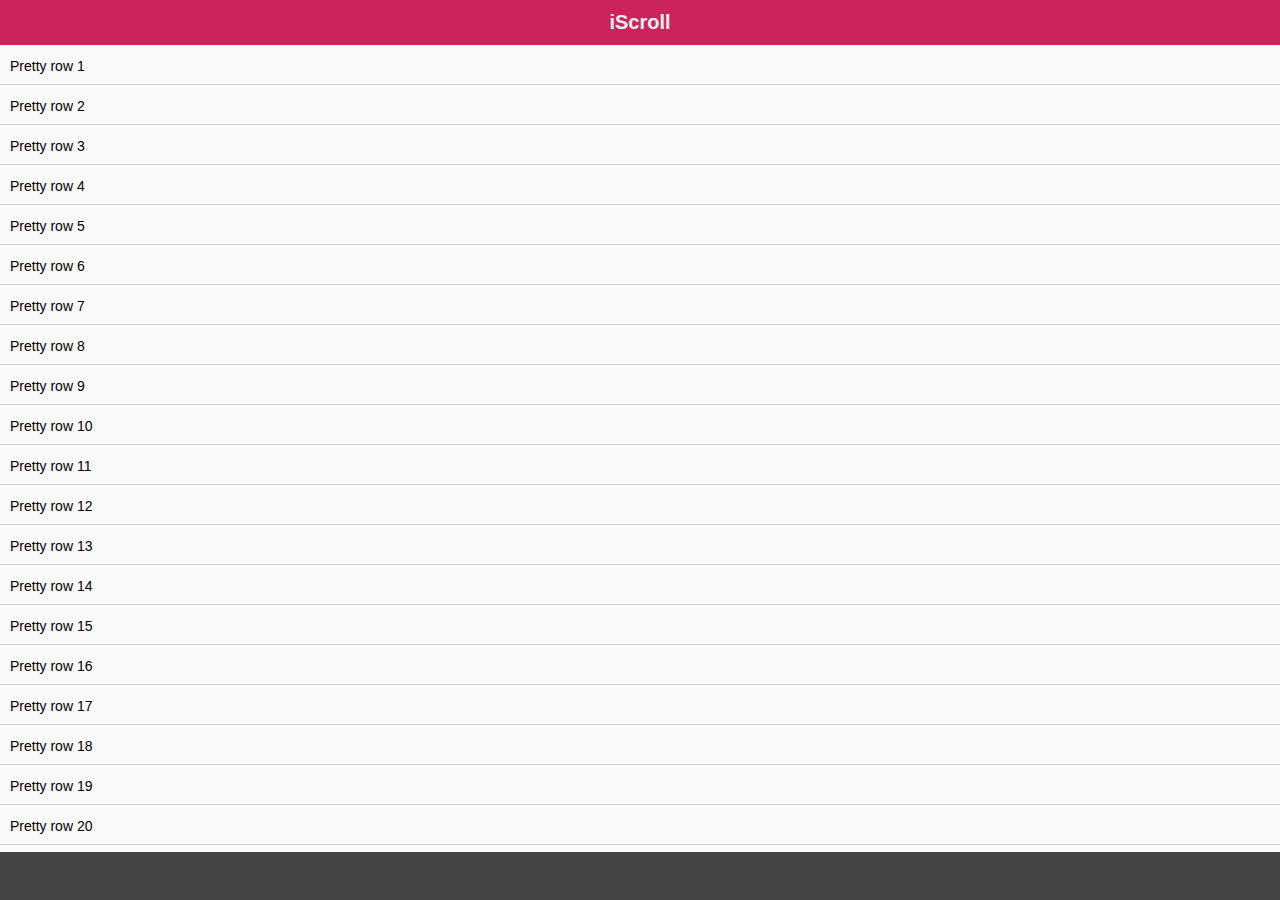
<file: iscroll-master/demos/no-transition/index.html>
<!DOCTYPE html>
<html>
<head>
<meta charset="utf-8">
<meta name="viewport" content="width=device-width, initial-scale=1.0, user-scalable=0, minimum-scale=1.0, maximum-scale=1.0">

<title>iScroll demo: No transition</title>

<script type="text/javascript" src="../../build/iscroll.js"></script>
<script type="text/javascript" src="../demoUtils.js"></script>
<script type="text/javascript">

var myScroll;

function loaded () {
	myScroll = new IScroll('#wrapper', { useTransition: false });
}

document.addEventListener('touchmove', function (e) { e.preventDefault(); }, isPassive() ? {
	capture: false,
	passive: false
} : false);

</script>

<style type="text/css">
* {
	-webkit-box-sizing: border-box;
	-moz-box-sizing: border-box;
	box-sizing: border-box;
}

html {
	-ms-touch-action: none;
}

body,ul,li {
	padding: 0;
	margin: 0;
	border: 0;
}

body {
	font-size: 12px;
	font-family: ubuntu, helvetica, arial;
	overflow: hidden; /* this is important to prevent the whole page to bounce */
}

#header {
	position: absolute;
	z-index: 2;
	top: 0;
	left: 0;
	width: 100%;
	height: 45px;
	line-height: 45px;
	background: #CD235C;
	padding: 0;
	color: #eee;
	font-size: 20px;
	text-align: center;
	font-weight: bold;
}

#footer {
	position: absolute;
	z-index: 2;
	bottom: 0;
	left: 0;
	width: 100%;
	height: 48px;
	background: #444;
	padding: 0;
	border-top: 1px solid #444;
}

#wrapper {
	position: absolute;
	z-index: 1;
	top: 45px;
	bottom: 48px;
	left: 0;
	width: 100%;
	background: #ccc;
	overflow: hidden;
	-webkit-touch-callout: none;
	-webkit-user-select: none;
	-moz-user-select: none;
	-ms-user-select: none;
	user-select: none;
	-webkit-text-size-adjust: none;
	-moz-text-size-adjust: none;
	-ms-text-size-adjust: none;
	-o-text-size-adjust: none;
	text-size-adjust: none;
}

#scroller {
	position: absolute;
	z-index: 1;
	-webkit-tap-highlight-color: rgba(0,0,0,0);
	width: 100%;
	-webkit-transform: translateZ(0);
	-moz-transform: translateZ(0);
	-ms-transform: translateZ(0);
	-o-transform: translateZ(0);
	transform: translateZ(0);
}

#scroller ul {
	list-style: none;
	padding: 0;
	margin: 0;
	width: 100%;
	text-align: left;
}

#scroller li {
	padding: 0 10px;
	height: 40px;
	line-height: 40px;
	border-bottom: 1px solid #ccc;
	border-top: 1px solid #fff;
	background-color: #fafafa;
	font-size: 14px;
}

</style>
</head>
<body onload="loaded()">
<div id="header">iScroll</div>

<div id="wrapper">
	<div id="scroller">
		<ul>
			<li>Pretty row 1</li>
			<li>Pretty row 2</li>
			<li>Pretty row 3</li>
			<li>Pretty row 4</li>
			<li>Pretty row 5</li>
			<li>Pretty row 6</li>
			<li>Pretty row 7</li>
			<li>Pretty row 8</li>
			<li>Pretty row 9</li>
			<li>Pretty row 10</li>
			<li>Pretty row 11</li>
			<li>Pretty row 12</li>
			<li>Pretty row 13</li>
			<li>Pretty row 14</li>
			<li>Pretty row 15</li>
			<li>Pretty row 16</li>
			<li>Pretty row 17</li>
			<li>Pretty row 18</li>
			<li>Pretty row 19</li>
			<li>Pretty row 20</li>
			<li>Pretty row 21</li>
			<li>Pretty row 22</li>
			<li>Pretty row 23</li>
			<li>Pretty row 24</li>
			<li>Pretty row 25</li>
			<li>Pretty row 26</li>
			<li>Pretty row 27</li>
			<li>Pretty row 28</li>
			<li>Pretty row 29</li>
			<li>Pretty row 30</li>
			<li>Pretty row 31</li>
			<li>Pretty row 32</li>
			<li>Pretty row 33</li>
			<li>Pretty row 34</li>
			<li>Pretty row 35</li>
			<li>Pretty row 36</li>
			<li>Pretty row 37</li>
			<li>Pretty row 38</li>
			<li>Pretty row 39</li>
			<li>Pretty row 40</li>
			<li>Pretty row 41</li>
			<li>Pretty row 42</li>
			<li>Pretty row 43</li>
			<li>Pretty row 44</li>
			<li>Pretty row 45</li>
			<li>Pretty row 46</li>
			<li>Pretty row 47</li>
			<li>Pretty row 48</li>
			<li>Pretty row 49</li>
			<li>Pretty row 50</li>
		</ul>
	</div>
</div>

<div id="footer"></div>

</body>
</html>
</file>
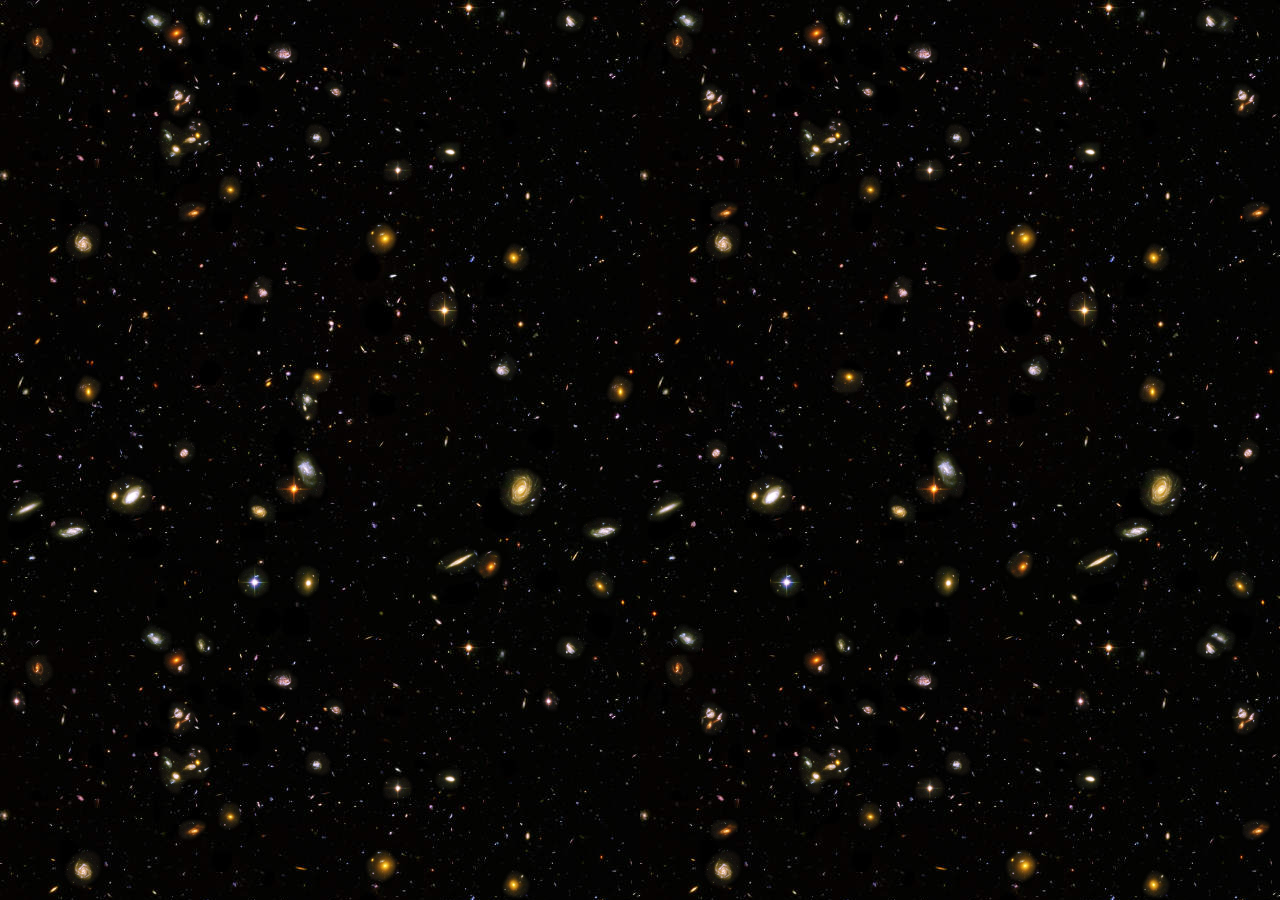
<file: iscroll-master/demos/parallax/index.html>
<!DOCTYPE html>
<html>
<head>
<meta charset="utf-8">
<meta name="viewport" content="width=device-width, initial-scale=1.0, user-scalable=0, minimum-scale=1.0, maximum-scale=1.0">

<title>iScroll demo: starfield</title>

<script type="text/javascript" src="../../build/iscroll.js"></script>
<script type="text/javascript" src="../demoUtils.js"></script>
<script type="text/javascript">

var myScroll;

function loaded () {
	myScroll = new IScroll('#wrapper', {
		mouseWheel: true,
		indicators: [{
			el: document.getElementById('starfield1'),
			resize: false,
			ignoreBoundaries: true,
			speedRatioY: 0.4
		}, {
			el: document.getElementById('starfield2'),
			resize: false,
			ignoreBoundaries: true,
			speedRatioY: 0.2
		}]
	});
}

document.addEventListener('touchmove', function (e) { e.preventDefault(); }, isPassive() ? {
	capture: false,
	passive: false
} : false);

</script>

<style type="text/css">
* {
	-webkit-box-sizing: border-box;
	-moz-box-sizing: border-box;
	box-sizing: border-box;
}

html {
	-ms-touch-action: none;
}

body,ul,li {
	padding: 0;
	margin: 0;
	border: 0;
}

body {
	font-size: 12px;
	font-family: ubuntu, helvetica, arial;
	overflow: hidden; /* this is important to prevent the whole page to bounce */
	background: #000;
}

#wrapper {
	position: absolute;
	z-index: 3;
	width: 100%;
	top: 0;
	bottom: 0;
	left: 0;
	overflow: hidden;
}

#scroller {
	position: absolute;
	z-index: 3;
	width: 100%;
	height: 4000px;
	overflow: hidden;
	-webkit-tap-highlight-color: rgba(0,0,0,0);
	-webkit-transform: translateZ(0);
	-moz-transform: translateZ(0);
	-ms-transform: translateZ(0);
	-o-transform: translateZ(0);
	transform: translateZ(0);
	-webkit-touch-callout: none;
	-webkit-user-select: none;
	-moz-user-select: none;
	-ms-user-select: none;
	user-select: none;
	-webkit-text-size-adjust: none;
	-moz-text-size-adjust: none;
	-ms-text-size-adjust: none;
	-o-text-size-adjust: none;
	text-size-adjust: none;
	background: url(galaxies1.png);
}

.starfield {
	position: absolute;
	width: 100%;
	top: 0;
	left: 0;
	bottom: 0;
	overflow: hidden;
}

.starfield div {
	position: absolute;
	width: 100%;
	overflow: hidden;
	-webkit-transform: translateZ(0);
	-moz-transform: translateZ(0);
	-ms-transform: translateZ(0);
	-o-transform: translateZ(0);
	transform: translateZ(0);
}

#starfield1 {
	z-index: 2;
}

#stars1 {
	z-index: 2;
	height: 3000px;
	background: url(galaxies2.png);
}

#starfield2 {
	z-index: 1;
}

#stars2 {
	z-index: 1;
	height: 2000px;
	background: url(stars.jpg);
}

</style>
</head>
<body onload="loaded()">

<div id="wrapper">
	<div id="scroller"></div>
</div>

<div class="starfield" id="starfield1">
	<div id="stars1"></div>
</div>

<div class="starfield" id="starfield2">
	<div id="stars2"></div>
</div>

</body>
</html>
</file>
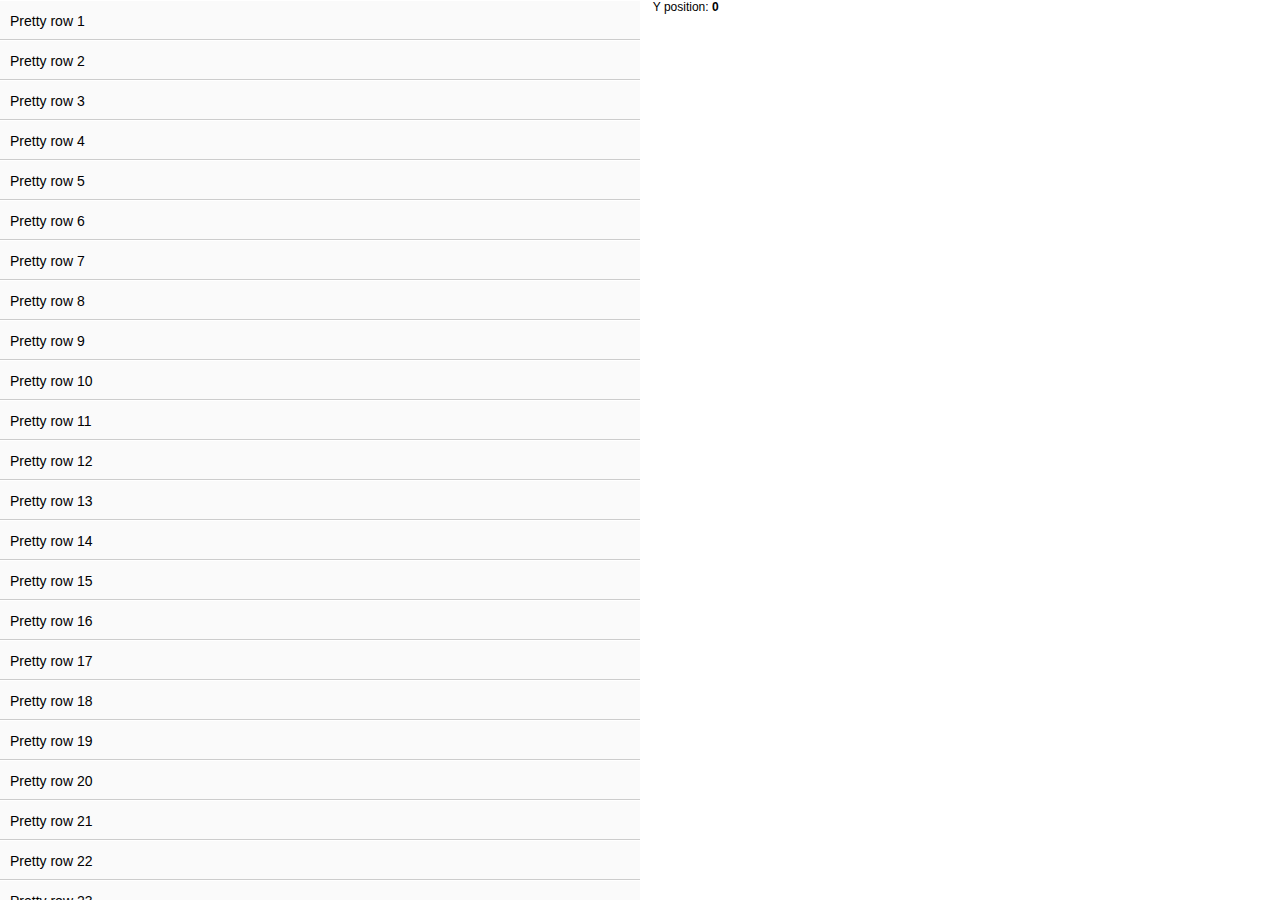
<file: iscroll-master/demos/probe/index.html>
<!DOCTYPE html>
<html>
<head>
<meta charset="utf-8">
<meta name="viewport" content="width=device-width, initial-scale=1.0, user-scalable=0, minimum-scale=1.0, maximum-scale=1.0">

<title>iScroll demo: probe</title>

<script type="text/javascript" src="../../build/iscroll-probe.js"></script>
<script type="text/javascript" src="../demoUtils.js"></script>
<script type="text/javascript">

var myScroll;
var position;

function updatePosition () {
	position.innerHTML = this.y>>0;
}

function loaded () {
	position = document.getElementById('position');

	myScroll = new IScroll('#wrapper', { probeType: 3, mouseWheel: true });

	myScroll.on('scroll', updatePosition);
	myScroll.on('scrollEnd', updatePosition);
}

document.addEventListener('touchmove', function (e) { e.preventDefault(); }, isPassive() ? {
	capture: false,
	passive: false
} : false);

</script>

<style type="text/css">
* {
	-webkit-box-sizing: border-box;
	-moz-box-sizing: border-box;
	box-sizing: border-box;
}

html {
	-ms-touch-action: none;
}

body,ul,li {
	padding: 0;
	margin: 0;
	border: 0;
}

body {
	font-size: 12px;
	font-family: ubuntu, helvetica, arial;
	overflow: hidden; /* this is important to prevent the whole page to bounce */
}

#wrapper {
	position: absolute;
	z-index: 1;
	top: 0;
	bottom: 0;
	left: 0;
	width: 50%;
	background: #ccc;
	overflow: hidden;
}

#scroller {
	position: absolute;
	z-index: 1;
	-webkit-tap-highlight-color: rgba(0,0,0,0);
	width: 100%;
	-webkit-transform: translateZ(0);
	-moz-transform: translateZ(0);
	-ms-transform: translateZ(0);
	-o-transform: translateZ(0);
	transform: translateZ(0);
	-webkit-touch-callout: none;
	-webkit-user-select: none;
	-moz-user-select: none;
	-ms-user-select: none;
	user-select: none;
	-webkit-text-size-adjust: none;
	-moz-text-size-adjust: none;
	-ms-text-size-adjust: none;
	-o-text-size-adjust: none;
	text-size-adjust: none;
}

#scroller ul {
	list-style: none;
	padding: 0;
	margin: 0;
	width: 100%;
	text-align: left;
}

#scroller li {
	padding: 0 10px;
	height: 40px;
	line-height: 40px;
	border-bottom: 1px solid #ccc;
	border-top: 1px solid #fff;
	background-color: #fafafa;
	font-size: 14px;
}

#monitor {
	position: absolute;
	left: 51%;
}

</style>
</head>
<body onload="loaded()">

<div id="monitor">Y position: <strong id="position">0</strong></div>

<div id="wrapper">
	<div id="scroller">
		<ul>
			<li>Pretty row 1</li>
			<li>Pretty row 2</li>
			<li>Pretty row 3</li>
			<li>Pretty row 4</li>
			<li>Pretty row 5</li>
			<li>Pretty row 6</li>
			<li>Pretty row 7</li>
			<li>Pretty row 8</li>
			<li>Pretty row 9</li>
			<li>Pretty row 10</li>
			<li>Pretty row 11</li>
			<li>Pretty row 12</li>
			<li>Pretty row 13</li>
			<li>Pretty row 14</li>
			<li>Pretty row 15</li>
			<li>Pretty row 16</li>
			<li>Pretty row 17</li>
			<li>Pretty row 18</li>
			<li>Pretty row 19</li>
			<li>Pretty row 20</li>
			<li>Pretty row 21</li>
			<li>Pretty row 22</li>
			<li>Pretty row 23</li>
			<li>Pretty row 24</li>
			<li>Pretty row 25</li>
			<li>Pretty row 26</li>
			<li>Pretty row 27</li>
			<li>Pretty row 28</li>
			<li>Pretty row 29</li>
			<li>Pretty row 30</li>
			<li>Pretty row 31</li>
			<li>Pretty row 32</li>
			<li>Pretty row 33</li>
			<li>Pretty row 34</li>
			<li>Pretty row 35</li>
			<li>Pretty row 36</li>
			<li>Pretty row 37</li>
			<li>Pretty row 38</li>
			<li>Pretty row 39</li>
			<li>Pretty row 40</li>
			<li>Pretty row 41</li>
			<li>Pretty row 42</li>
			<li>Pretty row 43</li>
			<li>Pretty row 44</li>
			<li>Pretty row 45</li>
			<li>Pretty row 46</li>
			<li>Pretty row 47</li>
			<li>Pretty row 48</li>
			<li>Pretty row 49</li>
			<li>Pretty row 50</li>
		</ul>
	</div>
</div>

</body>
</html>
</file>
